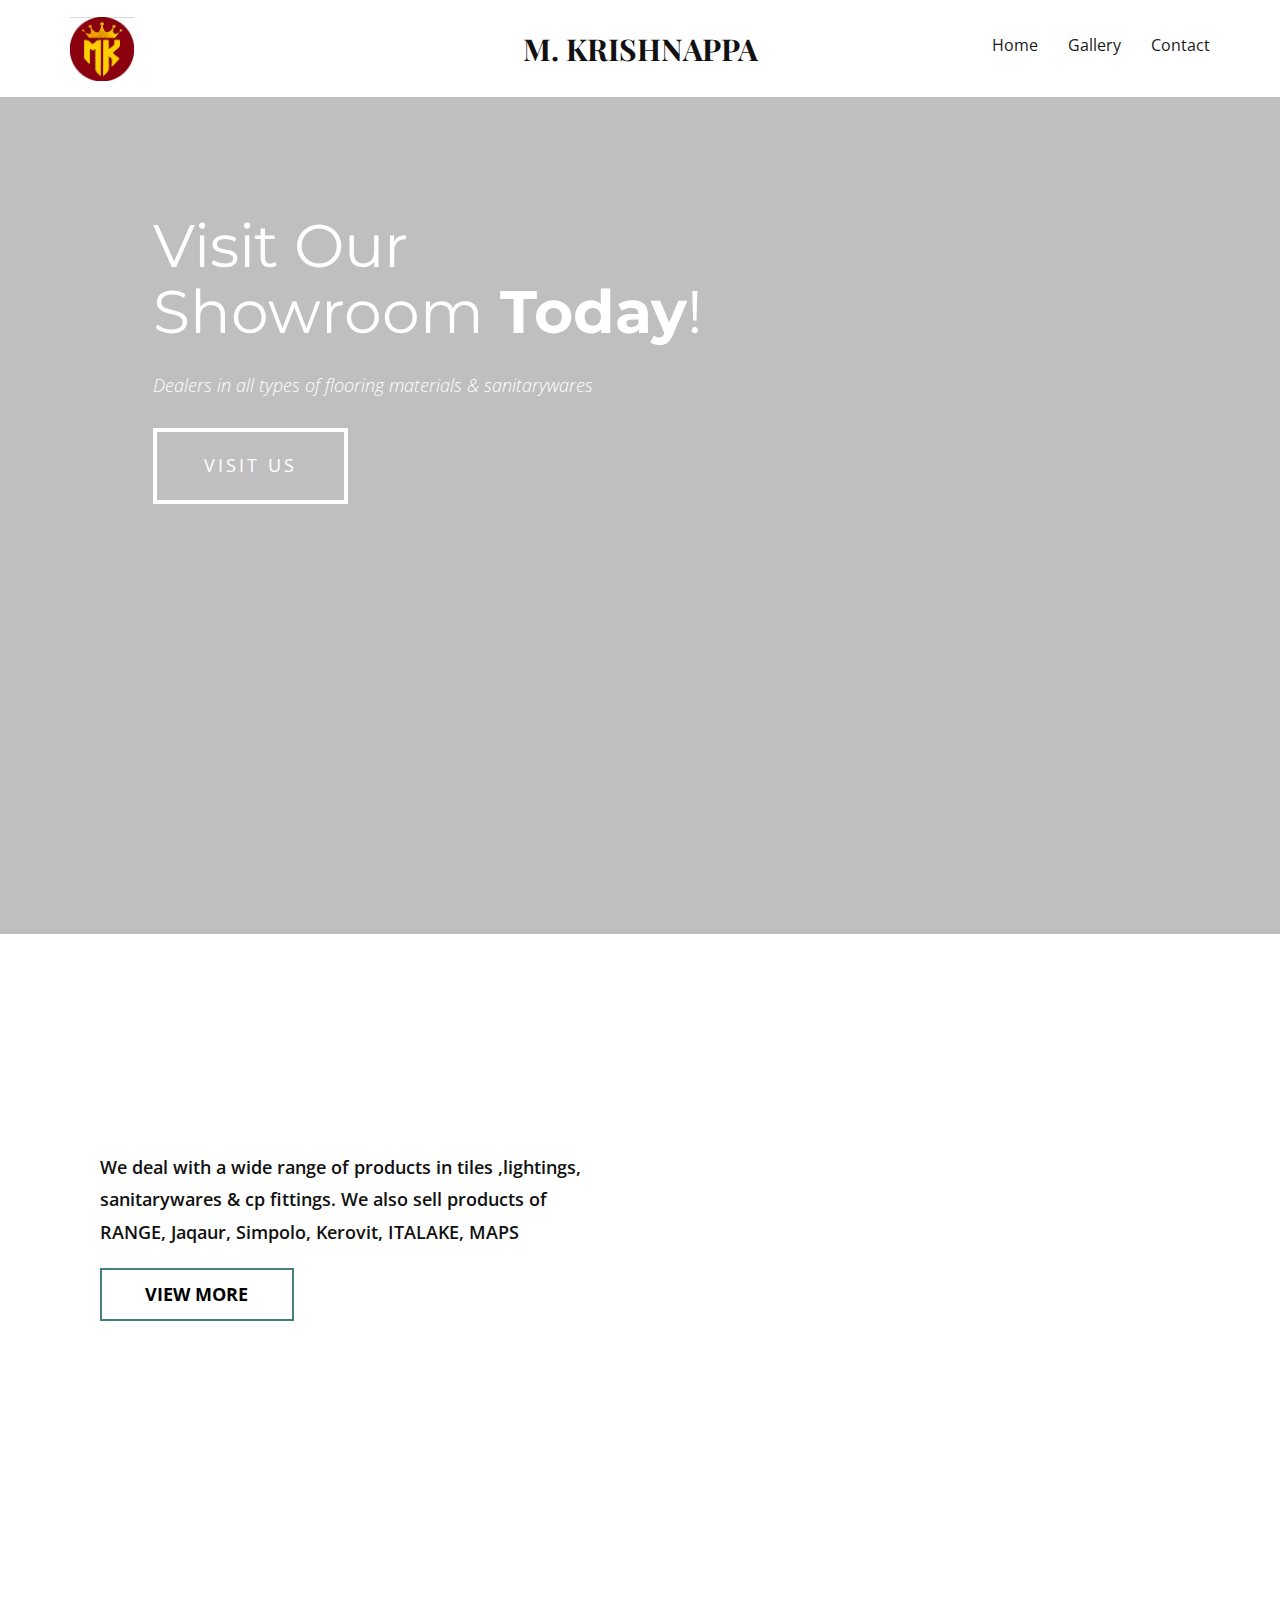
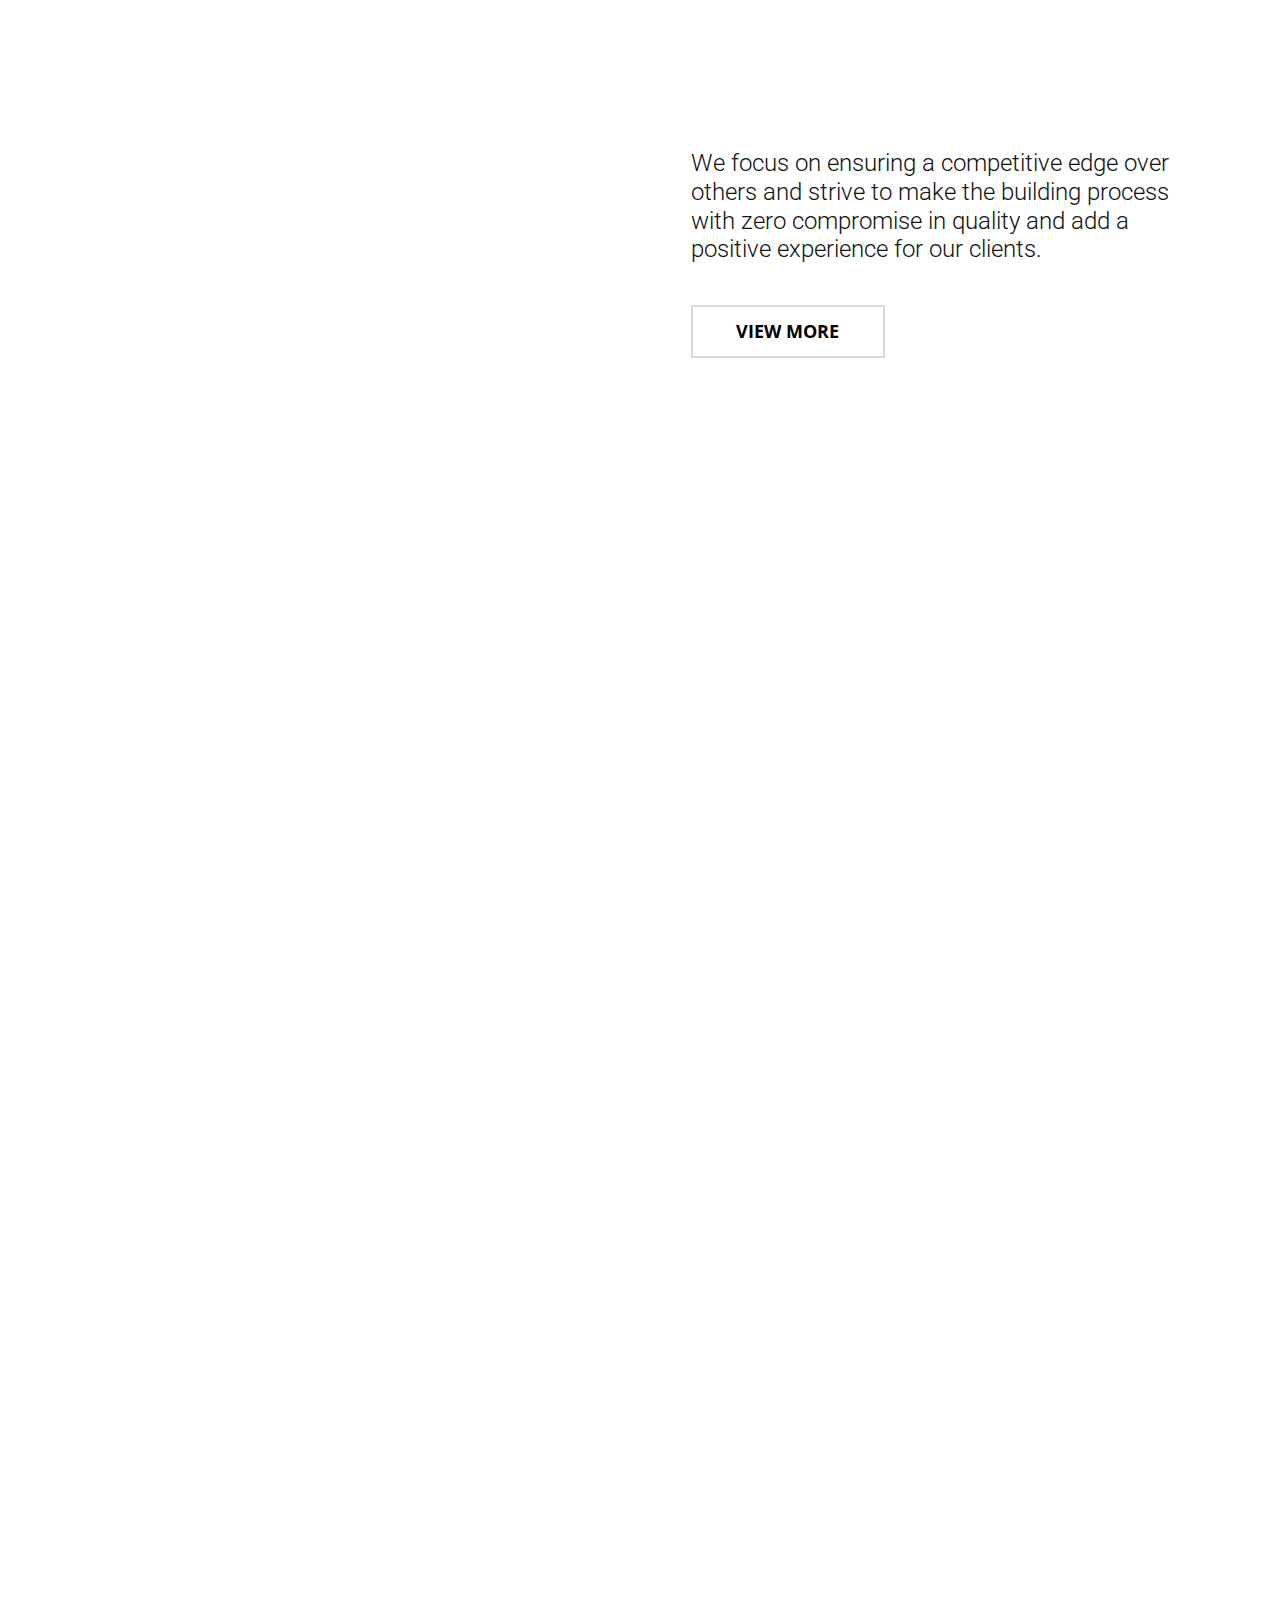
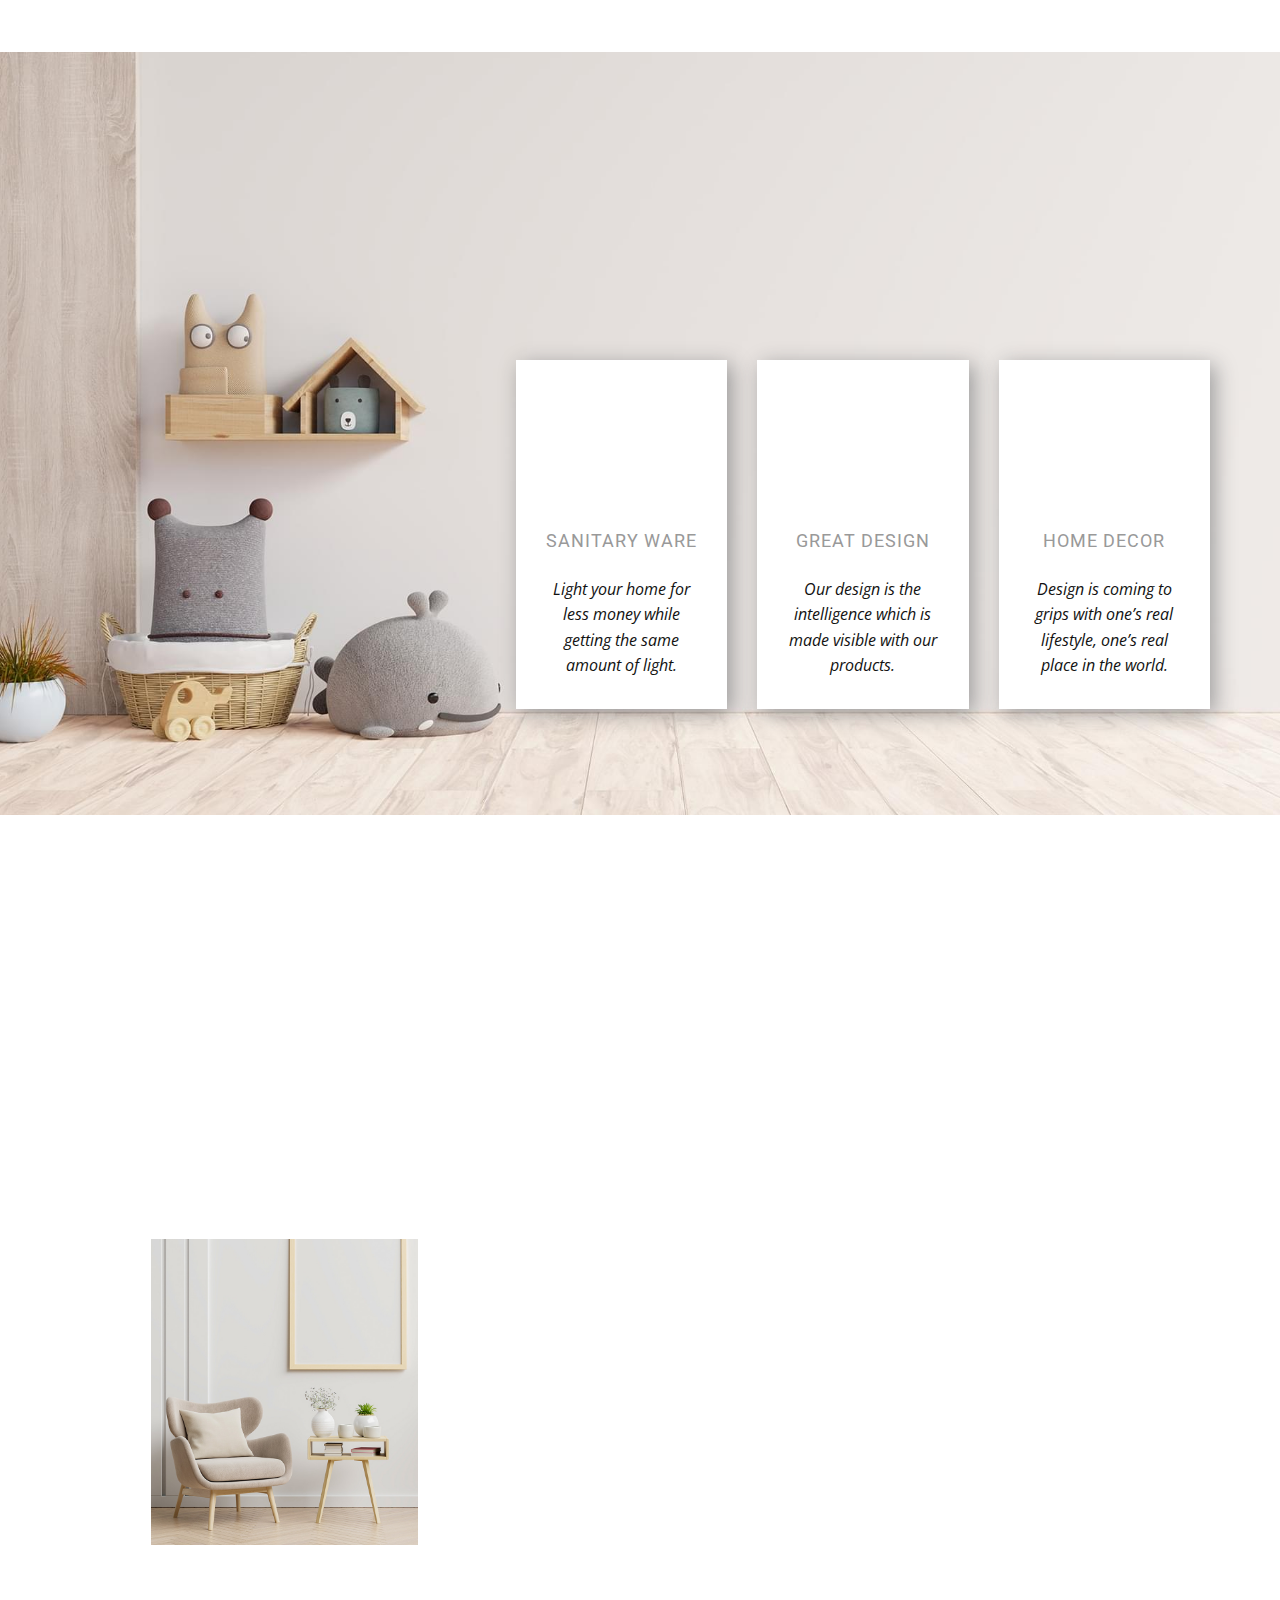
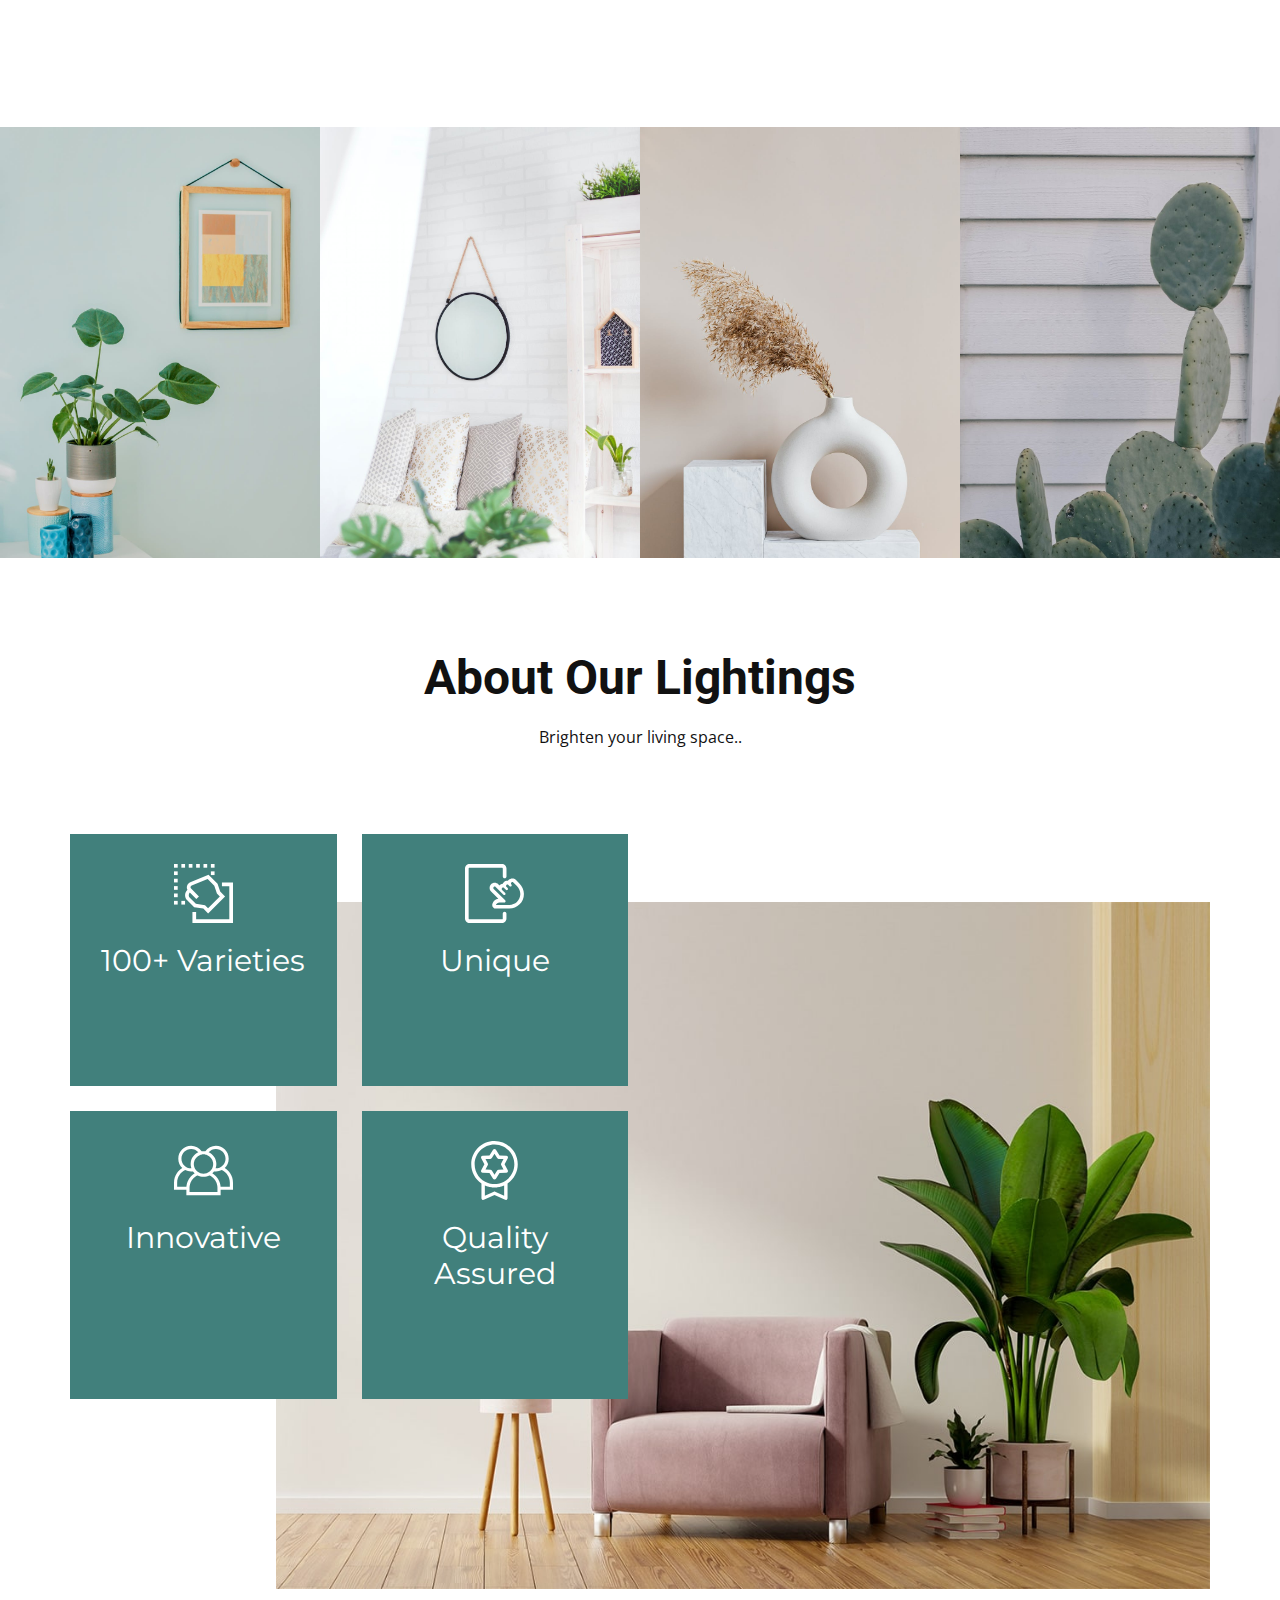
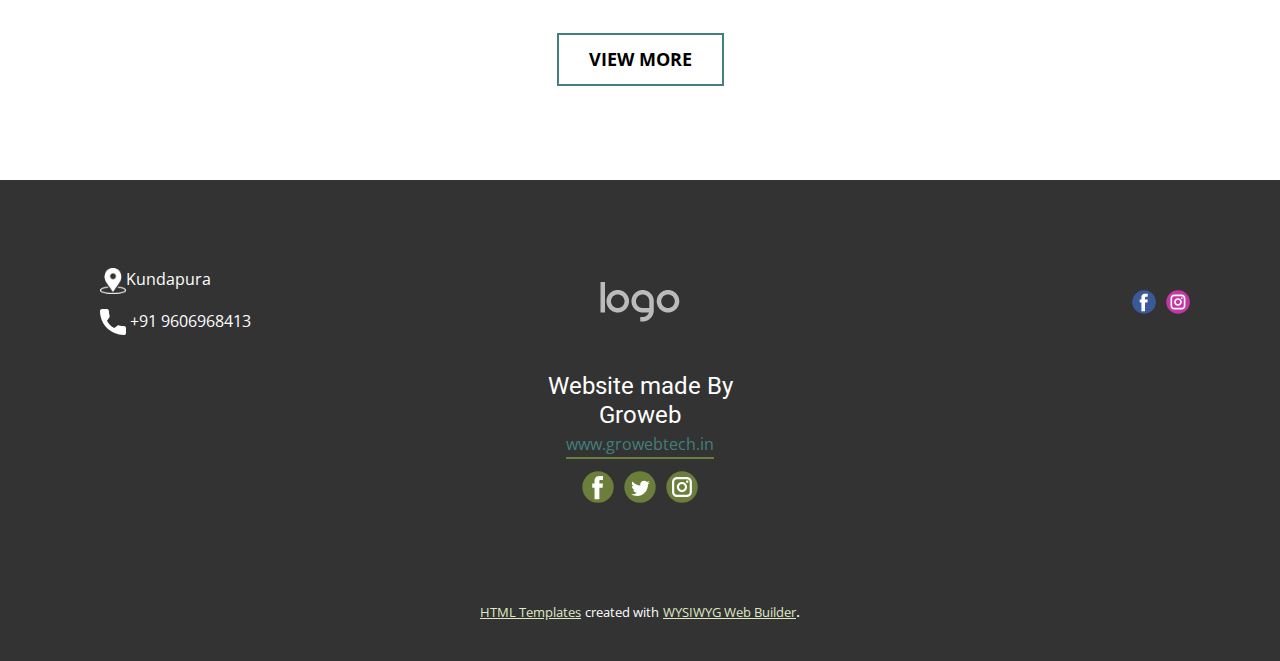
<file: new/index.html>
<!DOCTYPE html>
<html style="font-size: 16px;">
  <head>
    <meta name="viewport" content="width=device-width, initial-scale=1.0">
    <meta charset="utf-8">
    <meta name="keywords" content="​Visit Our Inspirational Showrooms Today!, ​About Our Building Company, Real-time Visualization, ​We design &amp;amp; deliver beautiful hotels, luxury homes and innovative workplace interiors, Interior Studio, About Design Studio, Contact Us">
    <meta name="description" content="">
    <meta name="page_type" content="np-template-header-footer-from-plugin">
    <title>Home 1</title>
    <link rel="stylesheet" href="nicepage.css" media="screen">
<link rel="stylesheet" href="Home-1.css" media="screen">
    <script class="u-script" type="text/javascript" src="jquery-1.9.1.min.js" defer=""></script>
    <script class="u-script" type="text/javascript" src="nicepage.js" defer=""></script>
    <meta name="generator" content="Nicepage 4.3.1, nicepage.com">
    <link id="u-theme-google-font" rel="stylesheet" href="https://fonts.googleapis.com/css?family=Roboto:100,100i,300,300i,400,400i,500,500i,700,700i,900,900i|Open+Sans:300,300i,400,400i,600,600i,700,700i,800,800i">
    <link id="u-page-google-font" rel="stylesheet" href="https://fonts.googleapis.com/css?family=Montserrat:100,100i,200,200i,300,300i,400,400i,500,500i,600,600i,700,700i,800,800i,900,900i|Playfair+Display:400,400i,500,500i,600,600i,700,700i,800,800i,900,900i">
    
    
    
    
    
    
    
    
    <script type="application/ld+json">{
		"@context": "http://schema.org",
		"@type": "Organization",
		"name": "",
		"logo": "images/WhatsAppImage2022-01-19at4.12.01PM.jpeg",
		"sameAs": [
				"https://facebook.com/name",
				"https://twitter.com/name",
				"https://instagram.com/name"
		]
}</script>
    <meta name="theme-color" content="#c0cddd">
    <meta name="twitter:site" content="@">
    <meta name="twitter:card" content="summary_large_image">
    <meta name="twitter:title" content="Home 1">
    <meta name="twitter:description" content="">
    <meta property="og:title" content="Home 1">
    <meta property="og:type" content="website">
  </head>
  <body data-home-page="https://website1268309.nicepage.io/Home-1.html?version=fc96561e-6b60-40c2-b957-5428c901da43" data-home-page-title="Home 1" class="u-body"><header class="u-clearfix u-header u-header" id="sec-6df1"><div class="u-clearfix u-sheet u-sheet-1">
        <a href="#" class="u-image u-logo u-image-1" data-image-width="1080" data-image-height="1082">
          <img src="images/WhatsAppImage2022-01-19at4.12.01PM.jpeg" class="u-logo-image u-logo-image-1">
        </a>
        <h3 class="u-custom-font u-font-playfair-display u-headline u-text u-text-default u-text-1">
          <a href="/">M. KRISHNAPPA<span style="font-weight: 700;"></span>
          </a>
        </h3>
        <nav class="u-menu u-menu-dropdown u-offcanvas u-menu-1" data-responsive-from="MD">
          <div class="menu-collapse" style="font-size: 1rem; letter-spacing: 0px;">
            <a class="u-button-style u-custom-active-border-color u-custom-active-color u-custom-border u-custom-border-color u-custom-borders u-custom-hover-border-color u-custom-hover-color u-custom-left-right-menu-spacing u-custom-padding-bottom u-custom-text-active-color u-custom-text-color u-custom-text-hover-color u-custom-top-bottom-menu-spacing u-nav-link u-text-active-palette-1-base u-text-hover-palette-2-base" href="#" style="padding: 4px 0px; font-size: calc(1em + 8px);">
              <svg class="u-svg-link" viewBox="0 0 24 24"><use xlink:href="#menu-hamburger"></use></svg>
              <svg class="u-svg-content" version="1.1" id="menu-hamburger" viewBox="0 0 16 16" x="0px" y="0px" xmlns:xlink="http://www.w3.org/1999/xlink" xmlns="http://www.w3.org/2000/svg"><g><rect y="1" width="16" height="2"></rect><rect y="7" width="16" height="2"></rect><rect y="13" width="16" height="2"></rect>
</g></svg>
            </a>
          </div>
          <div class="u-custom-menu u-nav-container">
            <ul class="u-nav u-spacing-30 u-unstyled u-nav-1"><li class="u-nav-item"><a class="u-border-2 u-border-active-palette-1-base u-border-hover-palette-1-light-1 u-border-no-left u-border-no-right u-border-no-top u-button-style u-nav-link u-text-active-palette-1-base u-text-grey-90 u-text-hover-grey-90" href="https://website1268309.nicepage.io/Home-1.html" style="padding: 6px 0px;">Home</a>
</li><li class="u-nav-item"><a class="u-border-2 u-border-active-palette-1-base u-border-hover-palette-1-light-1 u-border-no-left u-border-no-right u-border-no-top u-button-style u-nav-link u-text-active-palette-1-base u-text-grey-90 u-text-hover-grey-90" href="https://website1277581.nicepage.io/Gallery.html" style="padding: 6px 0px;">Gallery</a>
</li><li class="u-nav-item"><a class="u-border-2 u-border-active-palette-1-base u-border-hover-palette-1-light-1 u-border-no-left u-border-no-right u-border-no-top u-button-style u-nav-link u-text-active-palette-1-base u-text-grey-90 u-text-hover-grey-90" href="https://website1277581.nicepage.io/Contact.html" style="padding: 6px 0px;">Contact</a>
</li></ul>
          </div>
          <div class="u-custom-menu u-nav-container-collapse">
            <div class="u-black u-container-style u-inner-container-layout u-opacity u-opacity-95 u-sidenav">
              <div class="u-inner-container-layout u-sidenav-overflow">
                <div class="u-menu-close"></div>
                <ul class="u-align-center u-nav u-popupmenu-items u-unstyled u-nav-2"><li class="u-nav-item"><a class="u-button-style u-nav-link" href="https://website1268309.nicepage.io/Home-1.html" style="padding: 6px 0px;">Home</a>
</li><li class="u-nav-item"><a class="u-button-style u-nav-link" href="https://website1277581.nicepage.io/Gallery.html" style="padding: 6px 0px;">Gallery</a>
</li><li class="u-nav-item"><a class="u-button-style u-nav-link" href="https://website1277581.nicepage.io/Contact.html" style="padding: 6px 0px;">Contact</a>
</li></ul>
              </div>
            </div>
            <div class="u-black u-menu-overlay u-opacity u-opacity-70"></div>
          </div>
        </nav>
      </div></header> 
    <section class="u-clearfix u-image u-shading u-section-1" id="sec-9f8e" data-image-width="1920" data-image-height="1035">
      <div class="u-clearfix u-sheet u-valign-middle-lg u-sheet-1">
        <h1 class="u-custom-font u-font-montserrat u-text u-text-1" data-animation-name="fadeIn" data-animation-duration="1000" data-animation-direction="Down"> Visit Our Showroom&nbsp;<span style="font-weight: 700;">Today</span>!
        </h1>
        <p class="u-text u-text-2" spellcheck="false">Dealers in all types of flooring materials &amp; sanitarywares</p>
        <a href="https://maps.app.goo.gl/tbVy6oZXZNmKGJje7" class="u-active-white u-border-4 u-border-active-white u-border-hover-white u-border-white u-btn u-button-style u-hover-white u-text-active-palette-4-dark-2 u-text-hover-palette-4-dark-2 u-btn-1" target="_blank">VISIT US</a>
      </div>
    </section>
    <section class="u-clearfix u-white u-section-2" id="carousel_ff86">
      <div class="u-clearfix u-sheet u-valign-middle u-sheet-1">
        <div class="u-clearfix u-expanded-width u-gutter-42 u-layout-wrap u-layout-wrap-1">
          <div class="u-layout">
            <div class="u-layout-row">
              <div class="u-size-30 u-size-60-md">
                <div class="u-layout-col">
                  <div class="u-align-left u-container-style u-layout-cell u-size-40 u-layout-cell-1">
                    <div class="u-container-layout u-container-layout-1">
                      <h2 class="u-text u-text-1" data-animation-name="fadeIn" data-animation-duration="1000" data-animation-direction="Down"> About Our Company</h2>
                      <p class="u-text u-text-2" spellcheck="false">We deal with a wide range of products in tiles ,lightings, sanitarywares &amp; cp fittings. We also sell products of RANGE, Jaqaur, Simpolo, Kerovit, ITALAKE, MAPS</p>
                      <a href="./gallery.html" class="u-active-palette-4-dark-2 u-border-2 u-border-active-palette-4-dark-2 u-border-hover-palette-4-dark-2 u-border-palette-4-dark-2 u-btn u-button-style u-color-scheme-summer-time u-color-style-multicolor-1 u-hover-palette-4-dark-2 u-none u-text-active-white u-text-black u-text-hover-white u-btn-1">VIEW MORE</a>
                    </div>
                  </div>
                  <div class="u-container-style u-layout-cell u-shape-rectangle u-size-20 u-layout-cell-2">
                    <div class="u-container-layout u-container-layout-2">
                      <div class="u-grey-15 u-shape u-shape-rectangle u-shape-1" data-animation-name="fadeIn" data-animation-duration="1000" data-animation-direction="Left" data-animation-delay="250"></div>
                      <div class="u-opacity u-opacity-50 u-palette-4-dark-2 u-shape u-shape-rectangle u-shape-2" data-animation-name="fadeIn" data-animation-duration="1000" data-animation-direction="Right" data-animation-delay="250"></div>
                      <img src="images/gh.jpg" alt="" class="u-image u-image-default u-image-1" data-image-width="700" data-image-height="762" data-animation-name="fadeIn" data-animation-duration="1000" data-animation-direction="Up" data-animation-delay="500">
                    </div>
                  </div>
                </div>
              </div>
              <div class="u-size-30 u-size-60-md">
                <div class="u-layout-col">
                  <div class="u-container-style u-layout-cell u-size-20 u-layout-cell-3">
                    <div class="u-container-layout u-valign-middle-sm u-valign-middle-xs u-container-layout-3">
                      <div class="u-opacity u-opacity-50 u-palette-4-dark-2 u-shape u-shape-rectangle u-shape-3" data-animation-name="fadeIn" data-animation-duration="1000" data-animation-direction="Up" data-animation-delay="250"></div>
                      <div class="u-grey-15 u-shape u-shape-rectangle u-shape-4" data-animation-name="fadeIn" data-animation-duration="1000" data-animation-direction="Right" data-animation-delay="250"></div>
                      <img class="u-expanded-width-lg u-image u-image-2" src="images/fdf.jpg" data-image-width="700" data-image-height="762" data-animation-name="fadeIn" data-animation-duration="1000" data-animation-direction="Down" data-animation-delay="250">
                    </div>
                  </div>
                  <div class="u-align-left u-container-style u-layout-cell u-size-40 u-layout-cell-4">
                    <div class="u-container-layout u-container-layout-4">
                      <h3 class="u-text u-text-3" spellcheck="false"> We focus on ensuring a competitive edge over others and strive to make the building process with zero compromise in quality and add a positive experience for our clients.</h3>
                      <a href="./gallery.html" class="u-active-grey-15 u-border-2 u-border-active-grey-15 u-border-grey-15 u-border-hover-grey-15 u-btn u-button-style u-color-scheme-summer-time u-color-style-multicolor-1 u-hover-grey-15 u-none u-text-active-black u-text-black u-text-hover-black u-btn-2">VIEW MORE</a>
                    </div>
                  </div>
                </div>
              </div>
            </div>
          </div>
        </div>
      </div>
    </section>
    <section class="u-align-center-lg u-align-center-md u-align-center-sm u-align-center-xs u-clearfix u-section-3" id="carousel_f290">
      <div class="u-clearfix u-sheet u-valign-middle u-sheet-1">
        <div class="u-opacity u-opacity-50 u-palette-4-dark-2 u-shape u-shape-rectangle u-shape-1" data-animation-name="fadeIn" data-animation-duration="1000" data-animation-delay="500" data-animation-direction="Right"></div>
        <img class="u-image u-image-1" src="images/-min.jpg" data-image-width="1080" data-image-height="1080" data-animation-name="fadeIn" data-animation-duration="1000" data-animation-delay="500" data-animation-direction="Left">
        <div class="u-shape u-shape-svg u-text-grey-15 u-shape-2" data-animation-name="rollIn" data-animation-duration="1000" data-animation-direction="" data-animation-delay="750">
          <svg class="u-svg-link" preserveAspectRatio="none" viewBox="0 0 160 160" style=""><use xlink:href="#svg-db78"></use></svg>
          <svg class="u-svg-content" viewBox="0 0 160 160" x="0px" y="0px" id="svg-db78"><path d="M114.3,152.3l38-38C144.4,130.9,130.9,144.4,114.3,152.3z M117.1,9.1l-108,108c0.8,1.6,1.7,3.2,2.7,4.8l110-110
	C120.3,10.9,118.7,10,117.1,9.1z M97.5,2L2,97.5c0.4,2,1,4,1.5,5.9l99.9-99.9C101.5,2.9,99.5,2.4,97.5,2z M80,160c2,0,4-0.1,5.9-0.2
	l73.9-73.9c0.1-2,0.2-3.9,0.2-5.9c0-0.6,0-1.2,0-1.9L78.1,160C78.8,160,79.4,160,80,160z M34.9,146.1c1.5,1,3,2,4.6,2.9L149,39.5
	c-0.9-1.6-1.9-3.1-2.9-4.6L34.9,146.1z M132.7,19.8L19.8,132.7c1.2,1.3,2.3,2.6,3.6,3.9L136.6,23.4C135.3,22.2,134,21,132.7,19.8z
	 M59.6,157.4l97.8-97.8c-0.5-1.9-1.1-3.8-1.7-5.7L53.9,155.6C55.8,156.3,57.7,156.9,59.6,157.4z M7.6,45.9L45.9,7.6
	C29.1,15.5,15.5,29.1,7.6,45.9z M80,0c-2.6,0-5.1,0.1-7.6,0.4l-72,72C0.1,74.9,0,77.4,0,80c0,0.1,0,0.2,0,0.2L80.2,0
	C80.2,0,80.1,0,80,0z"></path></svg>
        </div>
        <div class="u-grey-10 u-preserve-proportions u-shape u-shape-circle u-shape-3" data-animation-name="rollIn" data-animation-duration="1000" data-animation-direction="" data-animation-delay="250"></div>
        <div class="u-align-left u-container-style u-group u-white u-group-1" data-animation-name="fadeIn" data-animation-duration="1000" data-animation-direction="Down">
          <div class="u-container-layout u-container-layout-1">
            <h2 class="u-text u-text-1" spellcheck="false">Real-time Designs</h2>
            <p class="u-text u-text-2" spellcheck="false">We are based on many real-time designs and those designs which are in go with the present trend</p>
            <a href="./gallery.html" class="u-active-grey-15 u-border-2 u-border-active-grey-15 u-border-grey-15 u-border-hover-grey-15 u-btn u-button-style u-color-scheme-summer-time u-color-style-multicolor-1 u-hover-grey-15 u-none u-text-active-black u-text-black u-text-hover-black u-btn-1">VIEW MORE</a>
          </div>
        </div>
      </div>
    </section>
    <section class="u-align-right u-clearfix u-image u-section-4" id="carousel_0dd8" data-image-width="1920" data-image-height="1080">
      <div class="u-clearfix u-sheet u-valign-middle-md u-valign-middle-sm u-valign-middle-xs u-sheet-1">
        <div class="u-list u-list-1">
          <div class="u-repeater u-repeater-1">
            <div class="u-container-style u-hover-feature u-list-item u-repeater-item u-video-cover u-white u-list-item-1">
              <div class="u-container-layout u-similar-container u-valign-bottom u-container-layout-1"><span class="u-grey-10 u-icon u-icon-circle u-spacing-25 u-text-grey-50 u-icon-1" data-animation-name="rollIn" data-animation-duration="1000" data-animation-direction=""><svg class="u-svg-link" preserveAspectRatio="xMidYMin slice" viewBox="0 0 512 512" style=""><use xlink:href="#svg-078c"></use></svg><svg class="u-svg-content" viewBox="0 0 512 512" id="svg-078c"><g><path d="m437 21c-36.219 0-66.522 25.808-73.491 60h-348.509c-8.284 0-15 6.716-15 15v380c0 8.284 6.716 15 15 15h422c41.355 0 75-33.645 75-75v-320c0-41.355-33.645-75-75-75zm-45 75c0-24.813 20.187-45 45-45s45 20.187 45 45v260.036c-12.543-9.436-28.131-15.036-45-15.036s-32.457 5.6-45 15.036zm45 365h-407v-350h332v305c0 8.284 6.716 15 15 15s15-6.716 15-15c0-24.813 20.187-45 45-45s45 20.187 45 45-20.187 45-45 45z"></path><path d="m316 141h-240c-8.284 0-15 6.716-15 15v260c0 8.284 6.716 15 15 15h240c8.284 0 15-6.716 15-15v-260c0-8.284-6.716-15-15-15zm-65 260v-25c0-8.284-6.716-15-15-15s-15 6.716-15 15v25h-130v-110h50v35c0 8.284 6.716 15 15 15h30c8.284 0 15-6.716 15-15s-6.716-15-15-15h-15v-85c0-8.284-6.716-15-15-15s-15 6.716-15 15v35h-50v-90h210v90h-30v-45c0-8.284-6.716-15-15-15h-30c-8.284 0-15 6.716-15 15s6.716 15 15 15h15v30h-25c-8.284 0-15 6.716-15 15s6.716 15 15 15h85v110z"></path>
</g></svg></span>
                <h6 class="u-align-center u-text u-text-default u-text-grey-40 u-text-1">SANITARY WARE</h6>
                <p class="u-align-center u-text u-text-2"> Light your&nbsp;home&nbsp;for less money while getting the same amount of light.</p>
              </div>
            </div>
            <div class="u-align-center u-container-style u-hover-feature u-list-item u-repeater-item u-video-cover u-white u-list-item-2">
              <div class="u-container-layout u-similar-container u-valign-bottom u-container-layout-2"><span class="u-grey-10 u-icon u-icon-circle u-spacing-25 u-text-grey-50 u-icon-2" data-animation-name="rollIn" data-animation-duration="1000" data-animation-direction=""><svg class="u-svg-link" preserveAspectRatio="xMidYMin slice" viewBox="0 0 512 512" style=""><use xlink:href="#svg-c30b"></use></svg><svg class="u-svg-content" viewBox="0 0 512 512" id="svg-c30b"><g><g><g><g><g><path d="m326 180.154c-6.286 0-11.98-4.052-14.115-9.946-2.133-5.888-.23-12.679 4.605-16.644 4.865-3.989 11.816-4.459 17.216-1.27 5.379 3.176 8.23 9.683 7.004 15.791-1.391 6.926-7.64 12.069-14.71 12.069z"></path>
</g>
</g><g><g><path d="m186 180.154c-6.287 0-11.98-4.051-14.115-9.946-2.13-5.88-.232-12.689 4.605-16.644 4.86-3.973 11.827-4.479 17.218-1.27 5.37 3.197 8.232 9.667 7.003 15.791-1.392 6.928-7.639 12.069-14.711 12.069z"></path>
</g>
</g>
</g><g><g><path d="m445 251.734c-6.285 0-11.979-4.049-14.115-9.942-2.132-5.881-.235-12.692 4.605-16.648 4.872-3.982 11.81-4.462 17.216-1.27 5.377 3.175 8.239 9.692 7.004 15.801-1.399 6.921-7.641 12.059-14.71 12.059z"></path>
</g><g><path d="m67 251.734c-6.537 0-12.44-4.395-14.35-10.64-1.909-6.238.598-13.209 6.02-16.83 4.938-3.297 11.505-3.314 16.484-.109 5.32 3.426 7.941 10.096 6.391 16.229-1.666 6.593-7.742 11.35-14.545 11.35z"></path>
</g>
</g>
</g><g><path d="m511.975 233.915c-.956-35.152-29.224-63.733-64.354-65.067-3.814-.145-7.581.043-11.281.517v-23.471c0-60.51-49.228-109.737-109.737-109.737h-142.041c-60.509 0-109.737 49.228-109.737 109.737v23.357c-3.431-.396-6.92-.537-10.445-.403-35.13 1.334-63.398 29.915-64.354 65.068-.618 22.72 10.17 44.009 28.858 56.948 6.335 4.387 10.116 11.358 10.116 18.65v151.33c0 8.284 6.716 15 15 15h59.824c8.284 0 15-6.716 15-15v-46.399h254.352v46.399c0 8.284 6.716 15 15 15h59.823c8.284 0 15-6.716 15-15l.001-151.33c0-7.292 3.782-14.264 10.116-18.65 18.689-12.94 29.477-34.23 28.859-56.949zm-68.976 150.53h-373.999v-29.657h373.999zm-308.914-59.657v-28.646c0-12.006 9.767-21.772 21.772-21.772h200.288c12.005 0 21.771 9.767 21.771 21.772v28.646zm-29.261-178.895c0-43.968 35.77-79.737 79.737-79.737h142.041c43.967 0 79.737 35.77 79.737 79.737v35.19c-2.716 1.932-5.31 4.078-7.76 6.437-12.772 12.296-20.008 28.68-20.5 46.317-.108.729-.165 1.473-.165 2.23v13.119c-6.623-3.083-13.997-4.817-21.771-4.817h-200.287c-7.775 0-15.148 1.734-21.772 4.817v-13.119c0-.758-.056-1.502-.165-2.23-.493-17.638-7.728-34.021-20.5-46.317-2.697-2.597-5.577-4.926-8.595-7.005zm-74.81 88.838c.527-19.398 16.122-35.169 35.503-35.905 10.169-.388 19.791 3.273 27.095 10.306 7.266 6.995 11.286 16.384 11.334 26.457-.003.135-.006.27-.007.406-.003.725.145 88.793.145 88.793h-35.084v-15.273c0-17.134-8.613-33.326-23.039-43.314-10.326-7.153-16.288-18.916-15.947-31.47zm68.81 211.113h-29.824v-31.399h29.824zm314.352 0v-31.399h29.823v31.399zm52.862-179.644c-14.425 9.989-23.038 26.181-23.038 43.314v15.273h-35.085s.152-88.115.145-88.867c-.001-.112-.003-.225-.007-.339.05-10.07 4.07-19.457 11.334-26.449 7.304-7.033 16.916-10.696 27.096-10.307 19.381.736 34.976 16.508 35.504 35.904.34 12.556-5.622 24.319-15.949 31.471z"></path>
</g>
</g></svg></span>
                <h6 class="u-align-center u-text u-text-default u-text-grey-40 u-text-3"> Great design</h6>
                <p class="u-align-center u-text u-text-4">Our design is the intelligence which is made visible with our products.</p>
              </div>
            </div>
            <div class="u-align-center u-container-style u-hover-feature u-list-item u-repeater-item u-video-cover u-white u-list-item-3">
              <div class="u-container-layout u-similar-container u-valign-bottom u-container-layout-3"><span class="u-grey-10 u-icon u-icon-circle u-spacing-25 u-text-grey-50 u-icon-3" data-animation-name="rollIn" data-animation-duration="1000" data-animation-direction=""><svg class="u-svg-link" preserveAspectRatio="xMidYMin slice" viewBox="0 0 512 512" style=""><use xlink:href="#svg-46d3"></use></svg><svg class="u-svg-content" viewBox="0 0 512 512" id="svg-46d3"><g><path d="m497 0h-482c-8.284 0-15 6.716-15 15s6.716 15 15 15h6v467c0 8.284 6.716 15 15 15h120c8.284 0 15-6.716 15-15v-43.897c0-1.035-.02-2.069-.034-3.103h170.068c-.014 1.034-.034 2.067-.034 3.103v43.897c0 8.284 6.716 15 15 15h120c8.284 0 15-6.716 15-15v-467h6c8.284 0 15-6.716 15-15s-6.716-15-15-15zm-372.423 314.319c43.483-65.888 66.423-142.18 66.423-221.384v-2.935h50v270h-89.654c-7.111-16.134-16.078-31.476-26.769-45.681zm146.423-224.319h50v2.935c0 79.205 22.94 155.497 66.423 221.384-10.691 14.205-19.658 29.547-26.769 45.681h-89.654zm50-30h-130v-30h130zm-160-30v62.935c0 74.177-21.723 145.595-62.907 207.065h-47.093v-270zm-20 452h-90v-152h47.818c27.25 35.109 42.182 78.551 42.182 123.103zm27.589-62c-1.477-10.148-3.624-20.171-6.422-30h187.667c-2.798 9.829-4.945 19.852-6.422 30zm292.411 62h-90v-28.897c0-44.552 14.932-87.993 42.182-123.103h47.818zm0-182h-47.093c-41.184-61.471-62.907-132.889-62.907-207.065v-62.935h110z"></path>
</g></svg></span>
                <h6 class="u-align-center u-text u-text-default u-text-grey-40 u-text-5"> Home Decor</h6>
                <p class="u-align-center u-text u-text-6"> Design is coming to grips with one’s real lifestyle, one’s real place in the world.</p>
              </div>
            </div>
          </div>
        </div>
      </div>
      
      
      
    </section>
    <section class="u-align-center-lg u-align-center-md u-align-center-sm u-align-center-xs u-clearfix u-section-5" id="carousel_b8e1">
      <div class="u-clearfix u-sheet u-sheet-1">
        <div class="u-shape u-shape-svg u-text-grey-15 u-shape-1" data-animation-name="rollIn" data-animation-duration="1000" data-animation-direction="" data-animation-delay="250">
          <svg class="u-svg-link" preserveAspectRatio="none" viewBox="0 0 160 160" style=""><use xlink:href="#svg-db78"></use></svg>
          <svg class="u-svg-content" viewBox="0 0 160 160" x="0px" y="0px" id="svg-db78"><path d="M114.3,152.3l38-38C144.4,130.9,130.9,144.4,114.3,152.3z M117.1,9.1l-108,108c0.8,1.6,1.7,3.2,2.7,4.8l110-110
	C120.3,10.9,118.7,10,117.1,9.1z M97.5,2L2,97.5c0.4,2,1,4,1.5,5.9l99.9-99.9C101.5,2.9,99.5,2.4,97.5,2z M80,160c2,0,4-0.1,5.9-0.2
	l73.9-73.9c0.1-2,0.2-3.9,0.2-5.9c0-0.6,0-1.2,0-1.9L78.1,160C78.8,160,79.4,160,80,160z M34.9,146.1c1.5,1,3,2,4.6,2.9L149,39.5
	c-0.9-1.6-1.9-3.1-2.9-4.6L34.9,146.1z M132.7,19.8L19.8,132.7c1.2,1.3,2.3,2.6,3.6,3.9L136.6,23.4C135.3,22.2,134,21,132.7,19.8z
	 M59.6,157.4l97.8-97.8c-0.5-1.9-1.1-3.8-1.7-5.7L53.9,155.6C55.8,156.3,57.7,156.9,59.6,157.4z M7.6,45.9L45.9,7.6
	C29.1,15.5,15.5,29.1,7.6,45.9z M80,0c-2.6,0-5.1,0.1-7.6,0.4l-72,72C0.1,74.9,0,77.4,0,80c0,0.1,0,0.2,0,0.2L80.2,0
	C80.2,0,80.1,0,80,0z"></path></svg>
        </div>
        <div class="u-opacity u-opacity-50 u-palette-4-dark-2 u-shape u-shape-circle u-shape-2" data-animation-name="rotateIn" data-animation-duration="1000" data-animation-delay="250" data-animation-direction=""></div>
        <div class="u-align-left u-container-style u-grey-5 u-group u-group-1" data-animation-name="fadeIn" data-animation-duration="1000" data-animation-direction="Up" data-animation-delay="500">
          <div class="u-container-layout u-container-layout-1">
            <h2 class="u-text u-text-1">Interior Studio</h2>
            <p class="u-text u-text-2" spellcheck="false"> At home decor, we raise benchmarks for ourselves. Be it product or design, innovation, sales or service, we make it a point to compete with ourselves, bettering our own standards to provide the best to the customer</p>
            <a href="./gallery.html" class="u-active-palette-4-dark-2 u-border-2 u-border-active-palette-4-dark-2 u-border-hover-palette-4-dark-2 u-border-palette-4-dark-2 u-btn u-button-style u-color-scheme-summer-time u-color-style-multicolor-1 u-hover-palette-4-dark-2 u-none u-text-active-white u-text-black u-text-hover-white u-btn-1">VIEW MORE</a>
          </div>
        </div>
        <img class="u-expanded-width-xs u-image u-image-1" src="images/sdc.jpg" data-animation-name="fadeIn" data-animation-duration="1000" data-animation-direction="Down" data-animation-delay="500">
        <img class="u-border-11 u-border-white u-image u-image-2" src="images/FVG.jpg">
      </div>
    </section>
    <section class="u-clearfix u-section-6" id="carousel_388a">
      <div class="u-expanded-width u-gallery u-layout-grid u-lightbox u-show-text-on-hover u-gallery-1">
        <div class="u-gallery-inner u-gallery-inner-1">
          <div class="u-effect-fade u-gallery-item">
            <div class="u-back-slide u-back-slide-1">
              <img class="u-back-image u-expanded u-back-image-1" src="images/1.jpeg">
            </div>
            <div class="u-over-slide u-shading u-over-slide-1">
              <h3 class="u-gallery-heading"></h3>
              <p class="u-gallery-text"></p>
            </div>
          </div>
          <div class="u-effect-fade u-gallery-item">
            <div class="u-back-slide u-back-slide-2">
              <img class="u-back-image u-expanded u-back-image-2" src="images/pexels-photo-905198.jpeg">
            </div>
            <div class="u-over-slide u-shading u-over-slide-2">
              <h3 class="u-gallery-heading"></h3>
              <p class="u-gallery-text"></p>
            </div>
          </div>
          <div class="u-effect-fade u-gallery-item">
            <div class="u-back-slide u-back-slide-3">
              <img class="u-back-image u-expanded u-back-image-3" src="images/pexels-photo-4207892.jpeg">
            </div>
            <div class="u-over-slide u-shading u-over-slide-3">
              <h3 class="u-gallery-heading"></h3>
              <p class="u-gallery-text"></p>
            </div>
          </div>
          <div class="u-effect-fade u-gallery-item">
            <div class="u-back-slide u-back-slide-4">
              <img class="u-back-image u-expanded u-back-image-4" src="images/pexels-photo-4142982.jpeg">
            </div>
            <div class="u-over-slide u-shading u-over-slide-4">
              <h3 class="u-gallery-heading"></h3>
              <p class="u-gallery-text"></p>
            </div>
          </div>
        </div>
      </div>
    </section>
    <section class="u-align-center u-clearfix u-section-7" src="" id="carousel_d25d">
      <div class="u-clearfix u-sheet u-valign-middle u-sheet-1">
        <h2 class="u-text u-text-default u-text-1" spellcheck="false">About Our Lightings</h2>
        <p class="u-text u-text-2">Brighten your living space..</p>
        <img class="u-image u-image-1" src="images/dsddd-min.jpg" data-image-width="1700" data-image-height="807">
        <div class="u-expanded-width-xs u-list u-list-1">
          <div class="u-repeater u-repeater-1">
            <div class="u-align-center u-container-style u-list-item u-palette-4-dark-2 u-repeater-item u-shape-rectangle u-video-cover">
              <div class="u-container-layout u-similar-container u-container-layout-1"><span class="u-icon u-icon-circle u-text-white u-icon-1">
            <svg class="u-svg-link" preserveAspectRatio="xMidYMin slice" viewBox="0 0 128 128" style=""><use xlink:href="#svg-5e7a"></use></svg>
            <svg class="u-svg-content" viewBox="0 0 128 128" id="svg-5e7a"><polygon points="104 40 104 48 120 48 120 120 48 120 48 104 40 104 40 128 128 128 128 40"></polygon><rect x="80" width="8" height="8"></rect><rect x="16" width="8" height="8"></rect><rect x="32" width="8" height="8"></rect><rect x="16" y="80" width="8" height="8"></rect><rect x="48" width="8" height="8"></rect><rect x="64" width="8" height="8"></rect><rect width="8" height="8"></rect><rect y="48" width="8" height="8"></rect><rect y="64" width="8" height="8"></rect><rect y="32" width="8" height="8"></rect><rect y="16" width="8" height="8"></rect><rect x="80" y="16" width="8" height="8"></rect><rect y="80" width="8" height="8"></rect><path d="m63.6 96.8 10.4 10.4 36.8-36.8-10.6-10.6-5.7-17-19.6-19.5-39.5 16.2c-6.1 2.5-9.1 9.5-6.5 15.7l0.3 0.6-0.5 0.5c-6.2 6.2-6.2 16.4 0 22.6l15.1 15.1 19.8 2.8zm-31.6-29.2c0-2.1 0.8-4.2 2.3-5.7l14.1 14.1 5.7-5.7-17-17c-1.6-1.6-1.6-4.1 0-5.7 0.4-0.4 0.8-0.7 1.3-0.9l34.6-14 14.4 14.4 5.7 17 6.3 6.3-25.5 25.5-6.6-6.6-19.8-2.8-13.2-13.3c-1.5-1.5-2.3-3.5-2.3-5.6z"></path></svg>
          </span>
                <h4 class="u-custom-font u-font-montserrat u-text u-text-body-alt-color u-text-3">100+ Varieties</h4>
              </div>
            </div>
            <div class="u-align-center u-container-style u-list-item u-palette-4-dark-2 u-repeater-item u-shape-rectangle u-video-cover u-list-item-2">
              <div class="u-container-layout u-similar-container u-container-layout-2"><span class="u-icon u-icon-circle u-text-white u-icon-2">
            <svg class="u-svg-link" preserveAspectRatio="xMidYMin slice" viewBox="0 0 128 128" style=""><use xlink:href="#svg-e6b7"></use></svg>
            <svg xmlns="http://www.w3.org/2000/svg" xmlns:xlink="http://www.w3.org/1999/xlink" version="1.1" xml:space="preserve" class="u-svg-content" viewBox="0 0 128 128" id="svg-e6b7"><path d="m102.7 39.2c0.8 0 1.5 0.3 2.1 0.9l7.8 7.8c4.8 4.8 7.7 11.5 7.4 18.3-0.6 12.6-11 22.6-23.7 22.6h-29c-0.1 0-0.1-0.1-0.1-0.2 1.1-3 4.1-5.2 7.5-5.2h10.5c0.9 0 1.8-0.4 2.3-1.1 0.8-1.1 0.7-2.6-0.3-3.5l-24.9-24.8c-0.6-0.6-0.9-1.3-0.9-2.1s0.3-1.5 0.9-2.1 1.3-0.8 2.1-0.8 1.5 0.3 2.1 0.8l16.9 16.9c0.5 0.5 1.2 0.8 1.9 0.8s1.4-0.3 1.9-0.8 0.8-1.2 0.8-1.9-0.3-1.4-0.8-1.9l-6.7-6.7c-0.6-0.6-0.9-1.3-0.9-2.1s0.3-1.5 0.9-2.1 1.3-0.8 2.1-0.8 1.5 0.3 2.1 0.8l4 4c0.5 0.5 1.2 0.8 1.9 0.8s1.4-0.3 1.9-0.8 0.8-1.2 0.8-1.9-0.3-1.4-0.8-1.9l-2.7-2.7c-0.5-0.5-0.8-1.2-0.8-2s0.3-1.5 0.9-2.1 1.3-0.9 2.1-0.9 1.5 0.3 2.1 0.9l2.7 2.7c0.5 0.5 1.2 0.8 1.9 0.8s1.4-0.3 1.9-0.8 0.8-1.2 0.8-1.9-0.2-1.3-0.7-1.8c-0.8-0.9-1.2-2.1-0.8-3.3 0.5-1.3 1.6-1.9 2.8-1.9m0-8c-2.9 0-5.7 1.1-7.8 3.2-0.7 0.7-1.2 1.4-1.7 2.1 0 0-0.1 0.1-0.1 0-0.4 0-0.8-0.1-1.1-0.1-2.9 0-5.7 1.1-7.8 3.2-1 1-1.8 2.2-2.3 3.4 0 0 0 0.1-0.1 0.1-2.6 0.2-5.1 1.3-6.9 3.2l-0.2 0.2-2.5-2.5c-2-2-4.9-3.2-7.8-3.2s-5.7 1.1-7.8 3.2-3.2 4.9-3.2 7.8c0 3 1.2 5.7 3.2 7.8l15.8 15.8c0.1 0.1 0 0.2-0.1 0.2-5.8 0.8-10.8 4.8-12.8 10.5-1.9 5.2 2 10.7 7.5 10.7h29.1c8.5 0 16.4-3.3 22.4-9.3 6.1-6.1 9.4-14.3 9.3-23-0.1-8.4-3.8-16.4-9.8-22.4l-7.8-7.8c-1.8-2-4.6-3.1-7.5-3.1z"></path><path d="m82.1 118c0 1.1-0.9 2-2 2h-70.2c-1.1 0-2-0.9-2-2v-108c0-1.1 0.9-2 2-2h70.1c1.1 0 2 0.9 2 2v16.9c0 2.2 1.8 4 4 4s4-1.8 4-4v-16.9c0-5.5-4.5-10-9.9-10h-70.2c-5.4 0-9.9 4.5-9.9 10v108c0 5.5 4.5 10 9.9 10h70.1c5.5 0 9.9-4.5 9.9-10v-10.6c0-2.2-1.8-4-4-4s-4 1.8-4 4v10.6z"></path></svg>
          </span>
                <h4 class="u-custom-font u-font-montserrat u-text u-text-body-alt-color u-text-4">Unique</h4>
              </div>
            </div>
            <div class="u-align-center u-container-style u-list-item u-palette-4-dark-2 u-repeater-item u-shape-rectangle u-video-cover">
              <div class="u-container-layout u-similar-container u-container-layout-3"><span class="u-icon u-icon-circle u-text-white u-icon-3"><svg class="u-svg-link" preserveAspectRatio="xMidYMin slice" viewBox="0 0 372.483 372.483" style=""><use xlink:href="#svg-32f8"></use></svg><svg class="u-svg-content" viewBox="0 0 372.483 372.483" x="0px" y="0px" id="svg-32f8" style="enable-background:new 0 0 372.483 372.483;"><g id="XMLID_10_"><g><path d="M372.482,263.045c0-21.796-6.527-42.842-18.877-60.863c-8.883-12.962-20.322-23.726-33.578-31.725    c15.607-14.78,25.372-35.67,25.372-58.811c0-44.684-36.354-81.038-81.037-81.038c-26.496,0-51.316,13.104-66.392,34.615    c-3.831-0.558-7.745-0.859-11.729-0.859s-7.897,0.302-11.728,0.859c-15.077-21.511-39.897-34.615-66.392-34.615    c-44.684,0-81.038,36.354-81.038,81.038c0,23.141,9.765,44.031,25.373,58.811c-13.257,7.998-24.696,18.763-33.578,31.724    C6.528,220.203,0,241.249,0,263.045v45.075h78.121v33.755h216.242V308.12h78.12v-45.075H372.482z M264.362,50.609    c33.656,0,61.037,27.381,61.037,61.038s-27.381,61.038-61.037,61.038c-0.603,0-1.206-0.009-1.81-0.027    c0.046-0.128,0.084-0.259,0.129-0.387c1.042-2.954,1.911-5.988,2.608-9.087c0.049-0.22,0.105-0.438,0.152-0.659    c0.181-0.836,0.34-1.68,0.495-2.526c0.073-0.4,0.148-0.799,0.215-1.2c0.126-0.755,0.24-1.513,0.345-2.274    c0.073-0.529,0.139-1.058,0.202-1.588c0.079-0.672,0.156-1.345,0.219-2.022c0.064-0.691,0.112-1.383,0.158-2.076    c0.036-0.546,0.081-1.09,0.106-1.639c0.055-1.177,0.086-2.356,0.09-3.536c0-0.087,0.007-0.172,0.007-0.26    c0-0.047-0.004-0.094-0.004-0.141c-0.002-1.205-0.037-2.403-0.091-3.597c-0.016-0.347-0.037-0.693-0.057-1.039    c-0.059-1.015-0.136-2.025-0.231-3.03c-0.022-0.228-0.04-0.456-0.063-0.683c-3.022-29.209-21.475-54.21-48.095-65.774    C230.208,58.253,246.8,50.609,264.362,50.609z M165.122,88.131c0.195-0.071,0.392-0.138,0.587-0.208    c0.607-0.217,1.219-0.423,1.834-0.622c0.466-0.149,0.935-0.293,1.407-0.431c0.343-0.101,0.687-0.198,1.032-0.294    c0.616-0.169,1.235-0.334,1.86-0.485c4.62-1.122,9.438-1.731,14.397-1.731c4.963,0.004,9.783,0.614,14.404,1.736    c0.621,0.15,1.236,0.314,1.849,0.482c0.35,0.097,0.7,0.195,1.047,0.298c0.466,0.137,0.93,0.279,1.391,0.426    c0.623,0.201,1.242,0.409,1.856,0.629c0.189,0.067,0.378,0.131,0.566,0.2c20.413,7.549,35.718,25.716,39.182,47.763    c0.027,0.176,0.053,0.353,0.079,0.53c0.111,0.747,0.204,1.5,0.287,2.255c0.03,0.278,0.062,0.555,0.089,0.834    c0.066,0.689,0.115,1.383,0.159,2.079c0.018,0.298,0.043,0.595,0.057,0.894c0.042,0.889,0.065,1.783,0.068,2.682    c0,0.078,0.005,0.154,0.005,0.232c0,0.036-0.002,0.073-0.002,0.109c-0.002,0.87-0.028,1.734-0.066,2.595    c-0.012,0.271-0.024,0.542-0.04,0.812c-0.047,0.832-0.109,1.66-0.189,2.482c-0.031,0.318-0.073,0.635-0.109,0.952    c-0.061,0.532-0.129,1.063-0.203,1.591c-0.058,0.411-0.116,0.823-0.182,1.232c-0.101,0.623-0.213,1.242-0.333,1.859    c-0.107,0.549-0.224,1.096-0.346,1.642c-0.073,0.329-0.149,0.658-0.228,0.985c-0.195,0.811-0.409,1.617-0.637,2.42    c-0.091,0.319-0.176,0.64-0.272,0.956c-0.139,0.46-0.289,0.916-0.438,1.372c-0.12,0.365-0.243,0.728-0.37,1.09    c-0.144,0.411-0.286,0.823-0.438,1.231c-0.259,0.693-0.531,1.38-0.814,2.061c-0.126,0.304-0.26,0.605-0.391,0.908    c-0.247,0.567-0.501,1.131-0.765,1.689c-0.031,0.066-0.062,0.132-0.093,0.198c-0.095,0.198-0.189,0.397-0.286,0.595    c-0.296,0.604-0.604,1.201-0.92,1.793c-0.123,0.23-0.242,0.463-0.368,0.692c-0.008,0.015-0.016,0.029-0.024,0.043    c-0.346,0.63-0.707,1.25-1.074,1.866c-0.146,0.244-0.29,0.489-0.439,0.73c-0.4,0.649-0.811,1.291-1.234,1.923    c-0.263,0.393-0.538,0.778-0.81,1.165c-0.231,0.328-0.461,0.657-0.698,0.98c-0.307,0.418-0.62,0.831-0.938,1.242    c-0.216,0.279-0.434,0.556-0.654,0.832c-0.336,0.42-0.675,0.838-1.021,1.249c-0.215,0.255-0.436,0.505-0.655,0.756    c-0.36,0.413-0.719,0.827-1.089,1.23c-0.22,0.239-0.448,0.469-0.672,0.705c-0.602,0.635-1.218,1.256-1.846,1.865    c-0.373,0.361-0.744,0.723-1.126,1.074c-0.264,0.243-0.535,0.479-0.804,0.718c-0.438,0.389-0.879,0.774-1.328,1.15    c-0.228,0.191-0.458,0.38-0.689,0.568c-0.543,0.442-1.093,0.875-1.652,1.299c-0.152,0.115-0.302,0.232-0.455,0.346    c-10.16,7.553-22.736,12.03-36.34,12.03c-13.605,0-26.183-4.478-36.343-12.033c-0.15-0.112-0.297-0.227-0.446-0.34    c-0.561-0.425-1.114-0.861-1.659-1.305c-0.229-0.187-0.458-0.374-0.684-0.564c-0.451-0.378-0.893-0.765-1.333-1.155    c-0.267-0.238-0.537-0.472-0.8-0.714c-0.383-0.352-0.755-0.715-1.129-1.076c-0.631-0.611-1.248-1.234-1.852-1.871    c-0.221-0.233-0.447-0.46-0.664-0.696c-0.371-0.404-0.73-0.819-1.09-1.232c-0.219-0.251-0.439-0.5-0.654-0.755    c-0.347-0.411-0.685-0.829-1.021-1.248c-0.22-0.276-0.439-0.553-0.655-0.833c-0.317-0.41-0.63-0.823-0.937-1.241    c-0.237-0.324-0.468-0.654-0.699-0.983c-0.272-0.386-0.546-0.77-0.808-1.162c-0.425-0.635-0.838-1.279-1.239-1.93    c-0.147-0.239-0.289-0.48-0.433-0.721c-0.373-0.625-0.738-1.253-1.089-1.892c-0.129-0.235-0.251-0.474-0.378-0.71    c-0.316-0.594-0.625-1.193-0.922-1.798c-0.106-0.215-0.209-0.432-0.312-0.648c-0.016-0.033-0.031-0.066-0.046-0.099    c-0.277-0.584-0.542-1.174-0.801-1.769c-0.123-0.283-0.248-0.565-0.366-0.849c-0.29-0.696-0.567-1.398-0.832-2.106    c-0.143-0.382-0.275-0.768-0.41-1.153c-0.139-0.395-0.273-0.793-0.404-1.192c-0.141-0.432-0.283-0.864-0.415-1.298    c-0.197-0.649-0.383-1.302-0.558-1.959c-0.123-0.461-0.234-0.926-0.347-1.39c-0.088-0.365-0.173-0.73-0.254-1.097    c-0.1-0.45-0.201-0.899-0.291-1.351c-0.139-0.704-0.266-1.412-0.38-2.124c-0.062-0.384-0.116-0.769-0.171-1.153    c-0.081-0.569-0.154-1.141-0.219-1.715c-0.032-0.283-0.069-0.566-0.098-0.849c-0.083-0.843-0.146-1.692-0.194-2.544    c-0.014-0.245-0.025-0.49-0.036-0.735c-0.041-0.911-0.07-1.825-0.07-2.745c0-0.986,0.028-1.965,0.075-2.94    c0.013-0.265,0.035-0.528,0.05-0.792c0.044-0.732,0.097-1.462,0.167-2.188c0.024-0.253,0.053-0.505,0.08-0.757    c0.086-0.786,0.183-1.568,0.299-2.345c0.022-0.151,0.044-0.303,0.068-0.454C129.393,113.864,144.701,95.685,165.122,88.131z     M47.083,111.647c0-33.656,27.381-61.038,61.038-61.038c17.563,0,34.154,7.645,45.625,20.529    c-26.629,11.568-45.086,36.581-48.099,65.802c-0.021,0.198-0.036,0.397-0.055,0.596c-0.1,1.041-0.179,2.086-0.239,3.137    c-0.018,0.32-0.038,0.639-0.053,0.96c-0.057,1.251-0.096,2.506-0.096,3.77c0,1.276,0.037,2.549,0.097,3.821    c0.024,0.512,0.066,1.019,0.099,1.528c0.049,0.732,0.099,1.464,0.167,2.194c0.06,0.649,0.134,1.294,0.21,1.939    c0.066,0.562,0.136,1.122,0.214,1.682c0.102,0.735,0.212,1.467,0.333,2.196c0.073,0.433,0.153,0.865,0.232,1.297    c0.15,0.816,0.303,1.63,0.477,2.437c0.058,0.266,0.124,0.53,0.184,0.795c0.679,3.003,1.522,5.943,2.526,8.81    c0.064,0.185,0.12,0.372,0.185,0.556c-0.603,0.018-1.207,0.027-1.809,0.027C74.464,172.684,47.083,145.303,47.083,111.647z     M94.888,239.148c-0.22,0.347-0.43,0.7-0.646,1.049c-0.457,0.738-0.91,1.478-1.348,2.225c-0.245,0.417-0.481,0.837-0.719,1.257    c-0.394,0.693-0.783,1.388-1.161,2.089c-0.238,0.441-0.472,0.884-0.704,1.327c-0.364,0.697-0.719,1.398-1.067,2.101    c-0.219,0.442-0.437,0.883-0.649,1.327c-0.354,0.741-0.695,1.488-1.032,2.236c-0.183,0.407-0.371,0.811-0.548,1.22    c-0.39,0.896-0.762,1.799-1.127,2.705c-0.107,0.265-0.221,0.527-0.325,0.792c-0.463,1.177-0.906,2.362-1.326,3.553    c-0.096,0.273-0.182,0.549-0.277,0.822c-0.316,0.918-0.624,1.839-0.915,2.764c-0.133,0.425-0.256,0.852-0.384,1.278    c-0.235,0.784-0.466,1.569-0.683,2.359c-0.129,0.47-0.252,0.941-0.375,1.413c-0.198,0.758-0.388,1.518-0.568,2.281    c-0.115,0.483-0.227,0.966-0.334,1.45c-0.172,0.773-0.333,1.549-0.488,2.326c-0.093,0.467-0.189,0.934-0.276,1.403    c-0.157,0.846-0.298,1.696-0.435,2.547c-0.064,0.4-0.135,0.798-0.195,1.198c-0.186,1.25-0.355,2.503-0.497,3.762    c-0.002,0.015-0.003,0.03-0.004,0.045c-0.129,1.145-0.24,2.292-0.333,3.443H20v-25.075c0-34.258,19.694-65.013,50.548-79.631    c11.24,5.908,24.017,9.271,37.572,9.271c3.92,0,7.852-0.29,11.754-0.864c0.608,0.867,1.226,1.725,1.866,2.567    c0.216,0.283,0.44,0.559,0.66,0.839c0.632,0.808,1.273,1.607,1.935,2.39c0.271,0.321,0.549,0.635,0.825,0.952    c0.62,0.712,1.25,1.415,1.894,2.104c0.338,0.363,0.682,0.72,1.026,1.077c0.589,0.607,1.186,1.205,1.793,1.794    c0.228,0.221,0.443,0.455,0.673,0.674c-0.869,0.525-1.73,1.063-2.583,1.612c-0.139,0.089-0.275,0.183-0.413,0.273    c-0.853,0.554-1.697,1.12-2.533,1.697c-0.289,0.2-0.577,0.402-0.865,0.604c-0.745,0.525-1.482,1.059-2.213,1.602    c-0.231,0.172-0.465,0.34-0.694,0.514c-0.93,0.703-1.849,1.419-2.756,2.151c-0.198,0.16-0.392,0.325-0.59,0.487    c-0.722,0.591-1.437,1.192-2.143,1.802c-0.274,0.236-0.546,0.474-0.818,0.713c-0.707,0.623-1.405,1.255-2.096,1.896    c-0.18,0.167-0.364,0.331-0.543,0.5c-0.848,0.798-1.683,1.611-2.506,2.438c-0.214,0.215-0.423,0.434-0.635,0.65    c-0.63,0.643-1.253,1.293-1.868,1.952c-0.244,0.262-0.488,0.524-0.73,0.789c-0.692,0.756-1.374,1.522-2.045,2.299    c-0.105,0.122-0.214,0.24-0.319,0.363c-0.765,0.893-1.513,1.803-2.251,2.722c-0.206,0.256-0.407,0.516-0.61,0.775    c-0.555,0.705-1.102,1.417-1.64,2.136c-0.208,0.278-0.417,0.554-0.622,0.834c-0.704,0.96-1.399,1.928-2.074,2.913    C96.274,236.998,95.572,238.069,94.888,239.148z M98.121,321.876v-13.755v-11.32c0-1.11,0.021-2.216,0.062-3.319    c0.013-0.363,0.042-0.723,0.06-1.085c0.036-0.736,0.07-1.473,0.124-2.206c0.033-0.445,0.083-0.886,0.123-1.33    c0.058-0.646,0.11-1.293,0.182-1.935c0.053-0.47,0.122-0.937,0.182-1.406c0.078-0.611,0.151-1.223,0.241-1.831    c0.073-0.484,0.161-0.964,0.241-1.446c0.098-0.586,0.189-1.174,0.299-1.757c0.093-0.493,0.201-0.981,0.302-1.472    c0.116-0.566,0.227-1.134,0.354-1.696c0.112-0.496,0.24-0.987,0.36-1.481c0.135-0.55,0.264-1.103,0.409-1.65    c0.132-0.497,0.278-0.989,0.418-1.482c0.152-0.537,0.3-1.075,0.462-1.608c0.151-0.496,0.317-0.988,0.476-1.481    c0.17-0.523,0.335-1.047,0.514-1.566c0.17-0.491,0.353-0.978,0.531-1.465c0.188-0.514,0.372-1.03,0.569-1.54    c0.188-0.485,0.388-0.964,0.583-1.446c0.205-0.503,0.407-1.009,0.621-1.508c0.207-0.481,0.425-0.957,0.64-1.433    c0.221-0.491,0.44-0.984,0.67-1.47c0.225-0.475,0.461-0.944,0.694-1.415c0.238-0.48,0.473-0.961,0.719-1.436    c0.243-0.468,0.496-0.93,0.747-1.393c0.254-0.469,0.505-0.938,0.767-1.402c0.26-0.46,0.53-0.913,0.797-1.368    c0.27-0.458,0.538-0.917,0.817-1.371c0.277-0.451,0.563-0.895,0.848-1.341c0.286-0.447,0.57-0.894,0.864-1.336    s0.596-0.878,0.898-1.314c0.301-0.435,0.601-0.87,0.909-1.3c0.31-0.432,0.629-0.858,0.948-1.285    c0.316-0.423,0.631-0.846,0.954-1.263c0.326-0.421,0.66-0.836,0.994-1.252c0.331-0.412,0.663-0.823,1.001-1.229    c0.341-0.408,0.689-0.811,1.037-1.213c0.347-0.401,0.695-0.802,1.05-1.198c0.355-0.396,0.718-0.786,1.08-1.176    c0.362-0.389,0.724-0.776,1.093-1.158c0.37-0.384,0.747-0.762,1.125-1.139c0.377-0.377,0.756-0.752,1.14-1.123    c0.383-0.369,0.772-0.733,1.163-1.096c0.392-0.364,0.786-0.727,1.185-1.085c0.398-0.356,0.8-0.707,1.205-1.056    c0.406-0.351,0.815-0.7,1.228-1.044c0.411-0.342,0.826-0.679,1.244-1.014c0.421-0.338,0.845-0.673,1.273-1.004    c0.423-0.326,0.85-0.648,1.279-0.968c0.436-0.325,0.875-0.646,1.319-0.963c0.434-0.311,0.872-0.617,1.313-0.921    c0.452-0.311,0.906-0.618,1.364-0.921c0.445-0.294,0.894-0.585,1.345-0.872c0.467-0.297,0.937-0.59,1.41-0.878    c0.456-0.278,0.915-0.553,1.377-0.823c0.48-0.281,0.964-0.558,1.451-0.831c0.467-0.262,0.937-0.521,1.41-0.775    c0.495-0.266,0.994-0.527,1.496-0.785c0.476-0.245,0.954-0.486,1.436-0.723c0.379-0.186,0.762-0.366,1.145-0.547    c11.239,5.908,24.018,9.27,37.572,9.27c13.555,0,26.333-3.362,37.572-9.27c0.38,0.18,0.76,0.359,1.136,0.543    c0.488,0.24,0.971,0.484,1.453,0.731c0.496,0.255,0.99,0.513,1.48,0.776c0.478,0.257,0.953,0.519,1.425,0.784    c0.481,0.27,0.959,0.543,1.433,0.821c0.469,0.274,0.934,0.553,1.396,0.835c0.467,0.285,0.93,0.573,1.39,0.866    c0.458,0.291,0.912,0.585,1.363,0.884c0.453,0.299,0.902,0.603,1.348,0.91c0.445,0.307,0.888,0.616,1.327,0.93    c0.439,0.314,0.873,0.632,1.305,0.954c0.434,0.322,0.865,0.647,1.292,0.977c0.424,0.328,0.844,0.66,1.262,0.995    c0.42,0.337,0.838,0.676,1.252,1.02c0.411,0.342,0.817,0.689,1.221,1.038c0.407,0.351,0.812,0.704,1.212,1.063    c0.396,0.355,0.787,0.715,1.176,1.076c0.394,0.366,0.787,0.734,1.174,1.107c0.381,0.367,0.756,0.739,1.129,1.112    c0.38,0.38,0.76,0.761,1.133,1.147c0.366,0.38,0.727,0.764,1.086,1.15c0.366,0.393,0.731,0.787,1.089,1.186    c0.352,0.392,0.697,0.789,1.041,1.187c0.351,0.405,0.702,0.811,1.045,1.223c0.337,0.403,0.666,0.812,0.995,1.221    c0.336,0.418,0.672,0.835,1,1.259c0.322,0.415,0.635,0.836,0.949,1.257c0.32,0.428,0.64,0.857,0.952,1.291    c0.307,0.427,0.606,0.861,0.905,1.294c0.303,0.438,0.607,0.876,0.902,1.32c0.292,0.439,0.574,0.883,0.858,1.327    c0.287,0.449,0.575,0.897,0.854,1.351c0.276,0.449,0.542,0.905,0.81,1.359c0.27,0.458,0.542,0.915,0.803,1.378    c0.261,0.462,0.511,0.93,0.764,1.396c0.252,0.465,0.506,0.929,0.749,1.398c0.246,0.474,0.48,0.955,0.718,1.434    c0.233,0.471,0.47,0.941,0.695,1.417c0.23,0.486,0.448,0.977,0.668,1.467c0.216,0.479,0.435,0.955,0.642,1.438    c0.213,0.495,0.412,0.996,0.616,1.496c0.198,0.486,0.4,0.97,0.589,1.46c0.196,0.507,0.379,1.02,0.566,1.532    c0.179,0.489,0.362,0.976,0.532,1.469c0.18,0.521,0.346,1.048,0.516,1.573c0.159,0.491,0.324,0.98,0.474,1.475    c0.163,0.533,0.31,1.072,0.463,1.609c0.14,0.493,0.286,0.984,0.418,1.481c0.145,0.547,0.274,1.099,0.409,1.65    c0.121,0.493,0.248,0.985,0.36,1.481c0.127,0.562,0.237,1.129,0.354,1.694c0.101,0.491,0.209,0.98,0.302,1.474    c0.109,0.578,0.199,1.161,0.297,1.743c0.081,0.487,0.171,0.971,0.244,1.461c0.09,0.603,0.162,1.211,0.24,1.817    c0.061,0.473,0.131,0.943,0.184,1.418c0.072,0.642,0.124,1.289,0.182,1.935c0.04,0.444,0.09,0.885,0.123,1.33    c0.055,0.733,0.088,1.471,0.124,2.208c0.018,0.361,0.047,0.721,0.06,1.083c0.041,1.103,0.062,2.209,0.062,3.319v11.319v13.757    H98.121z M294.015,288.12c-0.196-2.436-0.478-4.857-0.836-7.263c-0.057-0.381-0.125-0.759-0.186-1.139    c-0.139-0.871-0.284-1.74-0.445-2.606c-0.085-0.456-0.178-0.91-0.269-1.365c-0.157-0.791-0.321-1.58-0.496-2.366    c-0.106-0.474-0.216-0.948-0.328-1.42c-0.183-0.772-0.375-1.541-0.575-2.308c-0.121-0.465-0.242-0.929-0.37-1.393    c-0.219-0.798-0.453-1.592-0.691-2.385c-0.126-0.418-0.246-0.837-0.377-1.254c-0.295-0.939-0.607-1.873-0.928-2.805    c-0.09-0.26-0.172-0.523-0.264-0.783c-0.422-1.195-0.865-2.383-1.33-3.564c-0.1-0.253-0.209-0.503-0.311-0.756    c-0.369-0.917-0.747-1.832-1.142-2.74c-0.175-0.403-0.36-0.801-0.54-1.202c-0.34-0.756-0.684-1.509-1.042-2.257    c-0.209-0.438-0.425-0.873-0.64-1.308c-0.351-0.71-0.71-1.417-1.077-2.12c-0.23-0.44-0.461-0.878-0.697-1.315    c-0.38-0.703-0.77-1.401-1.166-2.097c-0.238-0.418-0.473-0.836-0.716-1.251c-0.44-0.751-0.895-1.494-1.355-2.236    c-0.214-0.346-0.422-0.695-0.64-1.038c-0.685-1.079-1.387-2.15-2.113-3.209c-0.676-0.986-1.371-1.954-2.075-2.914    c-0.204-0.278-0.412-0.553-0.618-0.829c-0.541-0.723-1.09-1.437-1.647-2.145c-0.201-0.255-0.4-0.513-0.604-0.766    c-0.739-0.922-1.49-1.834-2.257-2.729c-0.1-0.116-0.203-0.229-0.303-0.345c-0.676-0.783-1.364-1.555-2.061-2.317    c-0.24-0.262-0.481-0.521-0.723-0.781c-0.618-0.663-1.245-1.318-1.879-1.964c-0.209-0.213-0.414-0.428-0.625-0.639    c-0.825-0.828-1.663-1.644-2.513-2.444c-0.175-0.165-0.355-0.325-0.531-0.489c-0.695-0.645-1.397-1.28-2.107-1.906    c-0.27-0.238-0.542-0.474-0.814-0.71c-0.708-0.611-1.423-1.212-2.146-1.804c-0.197-0.161-0.39-0.326-0.588-0.486    c-0.906-0.732-1.825-1.448-2.754-2.15c-0.232-0.175-0.468-0.345-0.701-0.518c-0.728-0.54-1.461-1.072-2.203-1.594    c-0.291-0.205-0.582-0.409-0.874-0.611c-0.828-0.571-1.663-1.131-2.507-1.679c-0.148-0.096-0.293-0.196-0.441-0.291    c-0.852-0.547-1.71-1.084-2.578-1.608c0.224-0.213,0.434-0.44,0.655-0.656c0.62-0.6,1.229-1.21,1.829-1.83    c0.335-0.346,0.668-0.693,0.996-1.045c0.655-0.7,1.293-1.414,1.923-2.137c0.268-0.307,0.537-0.612,0.8-0.924    c0.671-0.794,1.323-1.605,1.964-2.426c0.21-0.268,0.425-0.532,0.631-0.803c0.643-0.845,1.264-1.707,1.875-2.577    c3.902,0.573,7.834,0.863,11.754,0.863c13.555,0,26.333-3.362,37.572-9.271c30.855,14.618,50.548,45.373,50.548,79.631v25.074    H294.015z"></path>
</g>
</g></svg>
            
            
          </span>
                <h4 class="u-custom-font u-font-montserrat u-text u-text-body-alt-color u-text-5">Innovative</h4>
              </div>
            </div>
            <div class="u-align-center u-container-style u-list-item u-palette-4-dark-2 u-repeater-item u-shape-rectangle u-video-cover">
              <div class="u-container-layout u-similar-container u-container-layout-4"><span class="u-icon u-icon-circle u-text-white u-icon-4"><svg class="u-svg-link" preserveAspectRatio="xMidYMin slice" viewBox="0 0 512 512" style=""><use xlink:href="#svg-1044"></use></svg><svg class="u-svg-content" viewBox="0 0 512 512" x="0px" y="0px" id="svg-1044" style="enable-background:new 0 0 512 512;"><g><g><path d="M256,0C144.702,0,54.154,90.547,54.154,201.846c0,69.363,35.172,130.662,88.615,167.011v128.373    c0,5.012,2.541,9.682,6.75,12.402c4.207,2.721,9.509,3.121,14.08,1.066L256,469.119l92.401,41.58c1.935,0.87,4,1.301,6.059,1.301    c2.804,0,5.594-0.798,8.021-2.367c4.208-2.721,6.75-7.391,6.75-12.402V368.858c53.443-36.349,88.615-97.648,88.615-167.011    C457.846,90.547,367.298,0,256,0z M339.692,474.39l-77.632-34.934c-1.927-0.868-3.994-1.302-6.06-1.302s-4.133,0.433-6.06,1.301    l-77.632,34.934v-88.835c7.423,3.384,15.042,6.292,22.805,8.745c0.44,0.14,0.879,0.283,1.321,0.419    c0.991,0.305,1.985,0.599,2.98,0.888c0.737,0.216,1.474,0.43,2.213,0.638c0.803,0.224,1.609,0.441,2.415,0.655    c0.94,0.251,1.882,0.496,2.827,0.734c0.668,0.167,1.337,0.331,2.007,0.49c1.087,0.261,2.177,0.513,3.271,0.756    c0.567,0.126,1.135,0.251,1.703,0.372c1.198,0.256,2.4,0.498,3.607,0.733c0.491,0.095,0.982,0.192,1.474,0.284    c1.278,0.238,2.561,0.461,3.847,0.675c0.441,0.074,0.882,0.15,1.324,0.22c1.327,0.212,2.66,0.407,3.997,0.592    c0.414,0.057,0.827,0.119,1.241,0.174c1.353,0.179,2.712,0.34,4.072,0.492c0.406,0.045,0.81,0.096,1.216,0.14    c1.357,0.144,2.719,0.267,4.084,0.383c0.414,0.035,0.826,0.078,1.241,0.11c1.345,0.106,2.696,0.191,4.049,0.271    c0.434,0.026,0.866,0.06,1.302,0.083c1.367,0.072,2.739,0.121,4.113,0.165c0.414,0.014,0.825,0.036,1.239,0.047    c1.776,0.046,3.558,0.072,5.346,0.072c1.787,0,3.569-0.026,5.345-0.072c0.414-0.011,0.825-0.033,1.239-0.047    c1.374-0.044,2.746-0.094,4.113-0.165c0.434-0.023,0.867-0.057,1.302-0.083c1.353-0.08,2.704-0.164,4.049-0.271    c0.415-0.032,0.827-0.075,1.241-0.11c1.365-0.116,2.727-0.24,4.084-0.383c0.406-0.043,0.81-0.094,1.216-0.14    c1.361-0.153,2.719-0.313,4.072-0.492c0.415-0.055,0.827-0.116,1.241-0.174c1.336-0.185,2.669-0.38,3.997-0.592    c0.442-0.071,0.882-0.147,1.324-0.22c1.286-0.214,2.569-0.437,3.847-0.675c0.492-0.092,0.983-0.188,1.474-0.284    c1.206-0.234,2.408-0.478,3.607-0.733c0.569-0.121,1.136-0.246,1.703-0.372c1.094-0.243,2.184-0.495,3.271-0.756    c0.669-0.16,1.338-0.324,2.007-0.49c0.945-0.237,1.886-0.482,2.827-0.734c0.806-0.215,1.612-0.43,2.415-0.655    c0.739-0.208,1.477-0.422,2.213-0.638c0.995-0.29,1.99-0.583,2.98-0.888c0.442-0.137,0.881-0.28,1.321-0.419    c7.763-2.453,15.382-5.36,22.805-8.744V474.39z M312.229,364.724c-0.589,0.203-1.178,0.407-1.769,0.604    c-0.898,0.3-1.8,0.595-2.705,0.88c-1.053,0.331-2.109,0.65-3.168,0.96c-0.747,0.22-1.495,0.439-2.246,0.649    c-1.401,0.391-2.807,0.765-4.218,1.12c-0.526,0.133-1.054,0.259-1.581,0.387c-1.381,0.334-2.768,0.652-4.158,0.952    c-0.35,0.076-0.697,0.156-1.047,0.228c-1.794,0.375-3.594,0.724-5.401,1.041c-0.184,0.032-0.369,0.06-0.554,0.093    c-1.628,0.281-3.261,0.536-4.897,0.769c-0.369,0.053-0.738,0.105-1.109,0.156c-1.745,0.237-3.493,0.455-5.247,0.639    c-0.066,0.007-0.132,0.016-0.198,0.023c-1.836,0.191-3.679,0.348-5.524,0.479c-0.4,0.029-0.802,0.05-1.203,0.077    c-1.435,0.093-2.87,0.166-4.309,0.224c-0.489,0.02-0.978,0.04-1.467,0.056c-1.807,0.055-3.616,0.093-5.428,0.093    s-3.621-0.037-5.428-0.095c-0.49-0.015-0.979-0.036-1.467-0.056c-1.439-0.057-2.874-0.131-4.309-0.224    c-0.401-0.026-0.802-0.048-1.203-0.077c-1.845-0.132-3.687-0.289-5.524-0.479c-0.066-0.007-0.132-0.016-0.198-0.023    c-1.754-0.184-3.502-0.402-5.247-0.639c-0.369-0.05-0.738-0.102-1.108-0.156c-1.637-0.234-3.27-0.488-4.898-0.769    c-0.184-0.031-0.369-0.06-0.554-0.093c-1.807-0.317-3.608-0.667-5.401-1.041c-0.349-0.073-0.697-0.154-1.047-0.228    c-1.39-0.299-2.777-0.618-4.158-0.952c-0.528-0.128-1.056-0.254-1.581-0.387c-1.411-0.354-2.817-0.73-4.218-1.12    c-0.751-0.21-1.499-0.429-2.246-0.649c-1.058-0.311-2.115-0.629-3.169-0.96c-0.905-0.286-1.806-0.58-2.705-0.88    c-0.592-0.197-1.181-0.401-1.769-0.604c-67.484-23.361-116.078-87.547-116.078-162.876c0-95.01,77.297-172.308,172.308-172.308    s172.308,77.297,172.308,172.308C428.308,277.175,379.713,341.361,312.229,364.724z"></path>
</g>
</g><g><g><path d="M343.622,201.846l27.741-52.14c2.394-4.497,2.299-9.91-0.248-14.321c-2.547-4.411-7.188-7.2-12.279-7.376l-59.025-2.045    L268.527,75.87c-2.699-4.32-7.433-6.946-12.527-6.946s-9.828,2.626-12.527,6.946l-31.283,50.094l-59.025,2.045    c-5.091,0.176-9.732,2.965-12.279,7.376s-2.642,9.824-0.248,14.321l27.741,52.14l-27.741,52.14    c-2.394,4.497-2.299,9.91,0.248,14.321c2.547,4.411,7.188,7.2,12.279,7.376l59.025,2.045l31.283,50.094    c2.698,4.32,7.433,6.946,12.527,6.946s9.828-2.626,12.527-6.946l31.283-50.094l59.025-2.045c5.091-0.176,9.732-2.965,12.279-7.376    c2.547-4.411,2.642-9.824,0.248-14.321L343.622,201.846z M290.935,248.479c-4.909,0.17-9.414,2.771-12.015,6.938L256,292.118    l-22.919-36.7c-2.602-4.167-7.106-6.767-12.015-6.938l-43.242-1.499l20.323-38.198c2.308-4.337,2.308-9.537,0-13.874    l-20.323-38.198l43.242-1.499c4.909-0.17,9.414-2.771,12.015-6.938L256,111.575l22.919,36.7c2.602,4.167,7.106,6.767,12.015,6.938    l43.242,1.499l-20.323,38.198c-2.307,4.337-2.307,9.538,0.001,13.874l20.323,38.198L290.935,248.479z"></path>
</g>
</g></svg>
            
            
          </span>
                <h4 class="u-custom-font u-font-montserrat u-text u-text-body-alt-color u-text-6">Quality Assured</h4>
              </div>
            </div>
          </div>
        </div>
        <a href="./gallery.html" class="u-active-palette-4-dark-2 u-border-2 u-border-active-palette-4-dark-2 u-border-hover-palette-4-dark-2 u-border-palette-4-dark-2 u-btn u-button-style u-color-scheme-summer-time u-color-style-multicolor-1 u-hover-palette-4-dark-2 u-none u-text-active-white u-text-black u-text-hover-white u-btn-1">VIEW MORE</a>
      </div>
    </section>
    
    
    <footer class="u-clearfix u-footer u-grey-80" id="sec-89e0"><div class="u-clearfix u-sheet u-sheet-1">
        <div class="u-clearfix u-expanded-width u-gutter-30 u-layout-wrap u-layout-wrap-1">
          <div class="u-gutter-0 u-layout">
            <div class="u-layout-row">
              <div class="u-align-center-sm u-align-center-xs u-align-left-md u-align-left-xl u-container-style u-layout-cell u-left-cell u-size-20 u-size-20-md u-layout-cell-1">
                <div class="u-container-layout u-container-layout-1">
                  <p class="u-align-left u-text u-text-1"><span class="u-file-icon u-icon u-text-white u-icon-1"><img src="images/1.png" alt=""></span>Kundapura 
                  </p>
                  <a href="https://nicepage.com/c/pets-animals-html-templates" class="u-active-none u-align-left u-bottom-left-radius-0 u-bottom-right-radius-0 u-btn u-btn-rectangle u-button-style u-hover-none u-none u-radius-0 u-text-body-color u-top-left-radius-0 u-top-right-radius-0 u-btn-1">
                    <span class="u-text-body-alt-color"></span><span class="u-icon u-text-white u-icon-2"><svg class="u-svg-content" viewBox="0 0 405.333 405.333" x="0px" y="0px" style="width: 1em; height: 1em;"><path d="M373.333,266.88c-25.003,0-49.493-3.904-72.704-11.563c-11.328-3.904-24.192-0.896-31.637,6.699l-46.016,34.752    c-52.8-28.181-86.592-61.952-114.389-114.368l33.813-44.928c8.512-8.512,11.563-20.971,7.915-32.64    C142.592,81.472,138.667,56.96,138.667,32c0-17.643-14.357-32-32-32H32C14.357,0,0,14.357,0,32    c0,205.845,167.488,373.333,373.333,373.333c17.643,0,32-14.357,32-32V298.88C405.333,281.237,390.976,266.88,373.333,266.88z"></path></svg><img></span>
                    <span class="u-text-body-alt-color">&nbsp;+91 9606968413&nbsp;</span>
                  </a>
                </div>
              </div>
              <div class="u-align-center-sm u-align-right-md u-container-style u-layout-cell u-size-20 u-size-20-md u-layout-cell-2">
                <div class="u-container-layout u-valign-middle u-container-layout-2">
                  <a href="https://nicepage.com" class="u-image u-logo u-image-1">
                    <img src="images/default-logo.png" class="u-logo-image u-logo-image-1">
                  </a>
                </div>
              </div>
              <div class="u-align-center-sm u-align-center-xs u-align-left-md u-align-right-lg u-align-right-xl u-container-style u-layout-cell u-right-cell u-size-20 u-size-20-md u-layout-cell-3">
                <div class="u-container-layout u-valign-middle-xl u-container-layout-3">
                  <div class="u-social-icons u-spacing-10 u-social-icons-1">
                    <a class="u-social-url" title="facebook" target="_blank" href=""><span class="u-icon u-social-facebook u-social-icon u-icon-3"><svg class="u-svg-link" preserveAspectRatio="xMidYMin slice" viewBox="0 0 112 112" style=""><use xlink:href="#svg-f351"></use></svg><svg class="u-svg-content" viewBox="0 0 112 112" x="0" y="0" id="svg-f351"><circle fill="currentColor" cx="56.1" cy="56.1" r="55"></circle><path fill="#FFFFFF" d="M73.5,31.6h-9.1c-1.4,0-3.6,0.8-3.6,3.9v8.5h12.6L72,58.3H60.8v40.8H43.9V58.3h-8V43.9h8v-9.2
            c0-6.7,3.1-17,17-17h12.5v13.9H73.5z"></path></svg></span>
                    </a>
                    <a class="u-social-url" title="instagram" target="_blank" href=""><span class="u-icon u-social-icon u-social-instagram u-icon-4"><svg class="u-svg-link" preserveAspectRatio="xMidYMin slice" viewBox="0 0 112 112" style=""><use xlink:href="#svg-92b4"></use></svg><svg class="u-svg-content" viewBox="0 0 112 112" x="0" y="0" id="svg-92b4"><circle fill="currentColor" cx="56.1" cy="56.1" r="55"></circle><path fill="#FFFFFF" d="M55.9,38.2c-9.9,0-17.9,8-17.9,17.9C38,66,46,74,55.9,74c9.9,0,17.9-8,17.9-17.9C73.8,46.2,65.8,38.2,55.9,38.2
            z M55.9,66.4c-5.7,0-10.3-4.6-10.3-10.3c-0.1-5.7,4.6-10.3,10.3-10.3c5.7,0,10.3,4.6,10.3,10.3C66.2,61.8,61.6,66.4,55.9,66.4z"></path><path fill="#FFFFFF" d="M74.3,33.5c-2.3,0-4.2,1.9-4.2,4.2s1.9,4.2,4.2,4.2s4.2-1.9,4.2-4.2S76.6,33.5,74.3,33.5z"></path><path fill="#FFFFFF" d="M73.1,21.3H38.6c-9.7,0-17.5,7.9-17.5,17.5v34.5c0,9.7,7.9,17.6,17.5,17.6h34.5c9.7,0,17.5-7.9,17.5-17.5V38.8
            C90.6,29.1,82.7,21.3,73.1,21.3z M83,73.3c0,5.5-4.5,9.9-9.9,9.9H38.6c-5.5,0-9.9-4.5-9.9-9.9V38.8c0-5.5,4.5-9.9,9.9-9.9h34.5
            c5.5,0,9.9,4.5,9.9,9.9V73.3z"></path></svg></span>
                    </a>
                  </div>
                </div>
              </div>
            </div>
          </div>
        </div>
        <h4 class="u-align-center u-text u-text-default u-text-2">Website made By Groweb</h4>
        <a href="www.growebtech.in" class="u-active-none u-align-center u-border-2 u-border-palette-1-base u-bottom-left-radius-0 u-bottom-right-radius-0 u-btn u-btn-rectangle u-button-style u-hover-none u-none u-radius-0 u-text-palette-4-dark-2 u-top-left-radius-0 u-top-right-radius-0 u-btn-2">www.growebtech.in</a>
        <div class="u-social-icons u-spacing-10 u-social-icons-2">
          <a class="u-social-url" title="facebook" target="_blank" href="https://facebook.com/name"><span class="u-icon u-social-facebook u-social-icon u-text-palette-1-base u-icon-5"><svg class="u-svg-link" preserveAspectRatio="xMidYMin slice" viewBox="0 0 112 112" style=""><use xlink:href="#svg-8153"></use></svg><svg class="u-svg-content" viewBox="0 0 112 112" x="0" y="0" id="svg-8153"><circle fill="currentColor" cx="56.1" cy="56.1" r="55"></circle><path fill="#FFFFFF" d="M73.5,31.6h-9.1c-1.4,0-3.6,0.8-3.6,3.9v8.5h12.6L72,58.3H60.8v40.8H43.9V58.3h-8V43.9h8v-9.2
c0-6.7,3.1-17,17-17h12.5v13.9H73.5z"></path></svg></span>
          </a>
          <a class="u-social-url" title="twitter" target="_blank" href="https://twitter.com/name"><span class="u-icon u-social-icon u-social-twitter u-text-palette-1-base u-icon-6"><svg class="u-svg-link" preserveAspectRatio="xMidYMin slice" viewBox="0 0 112 112" style=""><use xlink:href="#svg-476c"></use></svg><svg class="u-svg-content" viewBox="0 0 112 112" x="0" y="0" id="svg-476c"><circle fill="currentColor" class="st0" cx="56.1" cy="56.1" r="55"></circle><path fill="#FFFFFF" d="M83.8,47.3c0,0.6,0,1.2,0,1.7c0,17.7-13.5,38.2-38.2,38.2C38,87.2,31,85,25,81.2c1,0.1,2.1,0.2,3.2,0.2
c6.3,0,12.1-2.1,16.7-5.7c-5.9-0.1-10.8-4-12.5-9.3c0.8,0.2,1.7,0.2,2.5,0.2c1.2,0,2.4-0.2,3.5-0.5c-6.1-1.2-10.8-6.7-10.8-13.1
c0-0.1,0-0.1,0-0.2c1.8,1,3.9,1.6,6.1,1.7c-3.6-2.4-6-6.5-6-11.2c0-2.5,0.7-4.8,1.8-6.7c6.6,8.1,16.5,13.5,27.6,14
c-0.2-1-0.3-2-0.3-3.1c0-7.4,6-13.4,13.4-13.4c3.9,0,7.3,1.6,9.8,4.2c3.1-0.6,5.9-1.7,8.5-3.3c-1,3.1-3.1,5.8-5.9,7.4
c2.7-0.3,5.3-1,7.7-2.1C88.7,43,86.4,45.4,83.8,47.3z"></path></svg></span>
          </a>
          <a class="u-social-url" title="instagram" target="_blank" href="https://instagram.com/name"><span class="u-icon u-social-icon u-social-instagram u-text-palette-1-base u-icon-7"><svg class="u-svg-link" preserveAspectRatio="xMidYMin slice" viewBox="0 0 112 112" style=""><use xlink:href="#svg-f8ba"></use></svg><svg class="u-svg-content" viewBox="0 0 112 112" x="0" y="0" id="svg-f8ba"><circle fill="currentColor" cx="56.1" cy="56.1" r="55"></circle><path fill="#FFFFFF" d="M55.9,38.2c-9.9,0-17.9,8-17.9,17.9C38,66,46,74,55.9,74c9.9,0,17.9-8,17.9-17.9C73.8,46.2,65.8,38.2,55.9,38.2
z M55.9,66.4c-5.7,0-10.3-4.6-10.3-10.3c-0.1-5.7,4.6-10.3,10.3-10.3c5.7,0,10.3,4.6,10.3,10.3C66.2,61.8,61.6,66.4,55.9,66.4z"></path><path fill="#FFFFFF" d="M74.3,33.5c-2.3,0-4.2,1.9-4.2,4.2s1.9,4.2,4.2,4.2s4.2-1.9,4.2-4.2S76.6,33.5,74.3,33.5z"></path><path fill="#FFFFFF" d="M73.1,21.3H38.6c-9.7,0-17.5,7.9-17.5,17.5v34.5c0,9.7,7.9,17.6,17.5,17.6h34.5c9.7,0,17.5-7.9,17.5-17.5V38.8
C90.6,29.1,82.7,21.3,73.1,21.3z M83,73.3c0,5.5-4.5,9.9-9.9,9.9H38.6c-5.5,0-9.9-4.5-9.9-9.9V38.8c0-5.5,4.5-9.9,9.9-9.9h34.5
c5.5,0,9.9,4.5,9.9,9.9V73.3z"></path></svg></span>
          </a>
        </div>
      </div></footer>
    <section class="u-backlink u-clearfix u-grey-80">
      <a class="u-link" href="https://nicepage.com/html-templates" target="_blank">
        <span>HTML Templates</span>
      </a>
      <p class="u-text">
        <span>created with</span>
      </p>
      <a class="u-link" href="" target="_blank">
        <span>WYSIWYG Web Builder</span>
      </a>. 
    </section>
  </body>
</html>
</file>
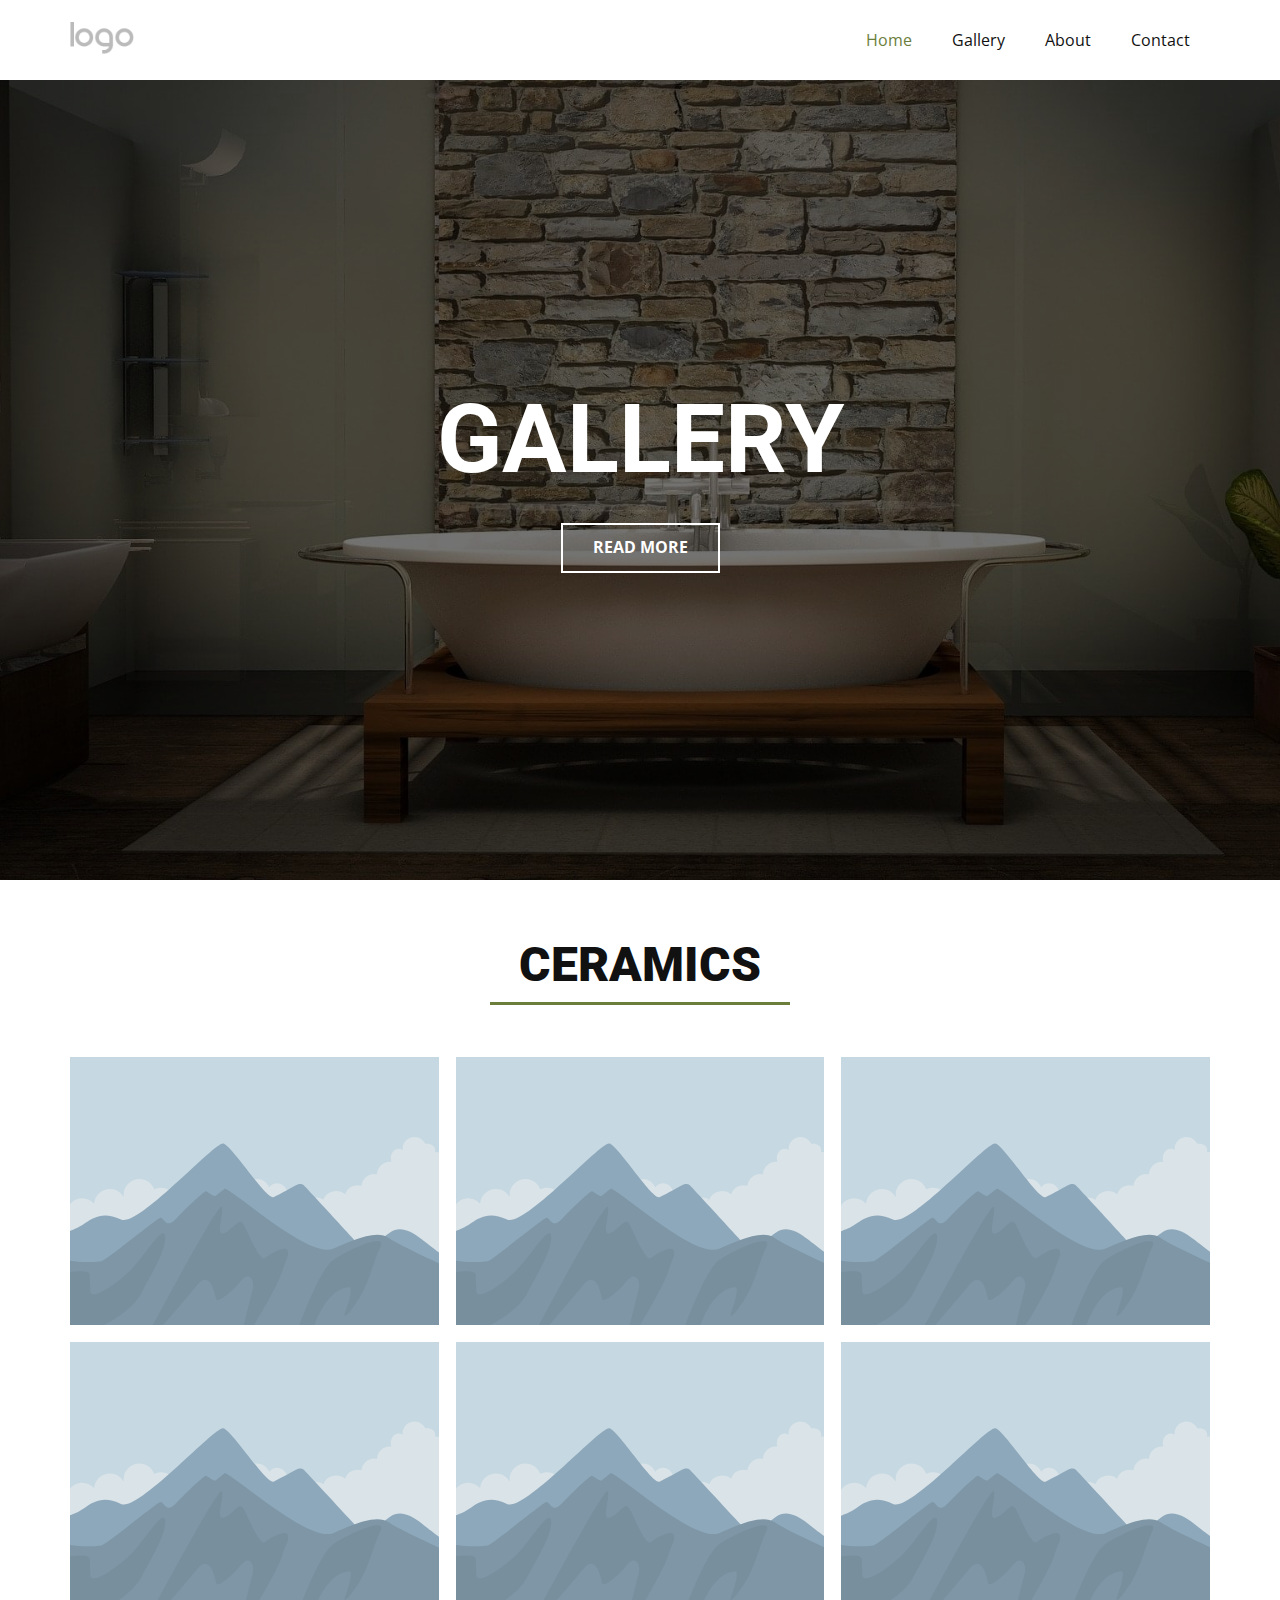
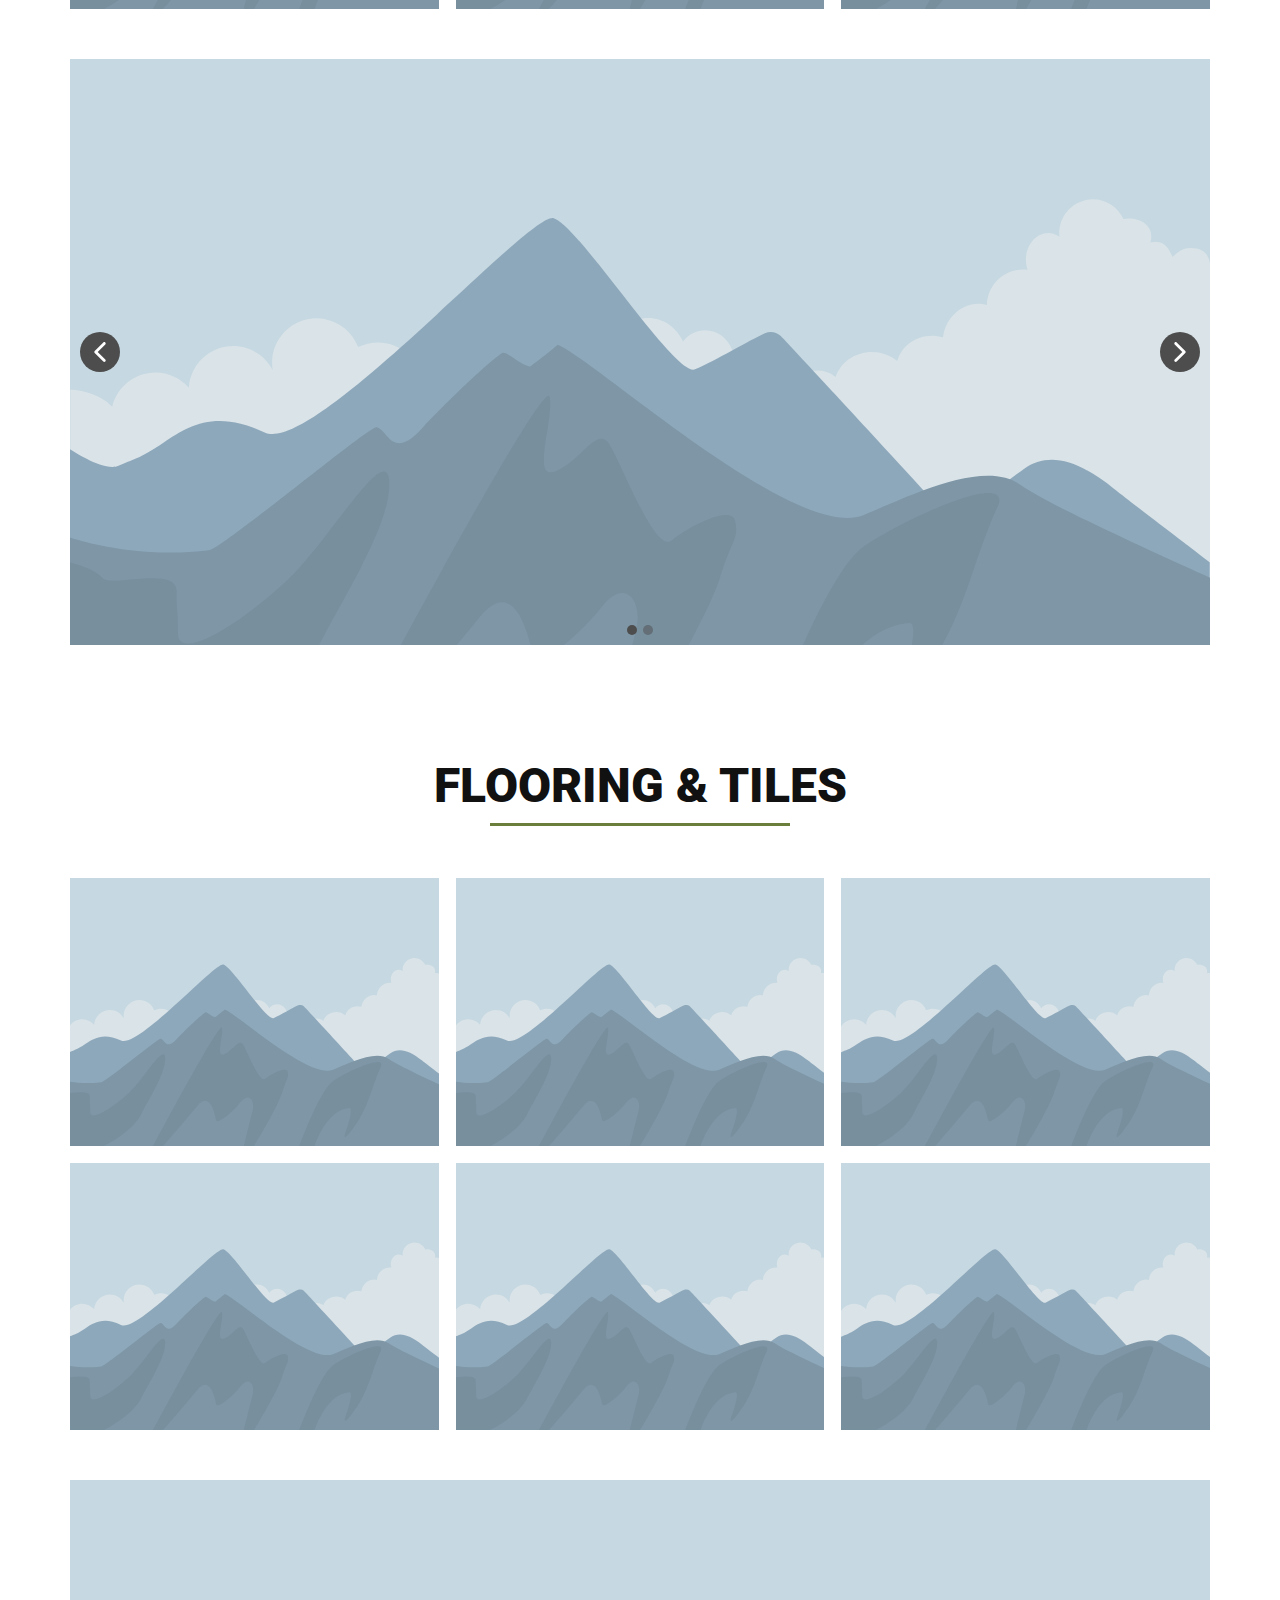
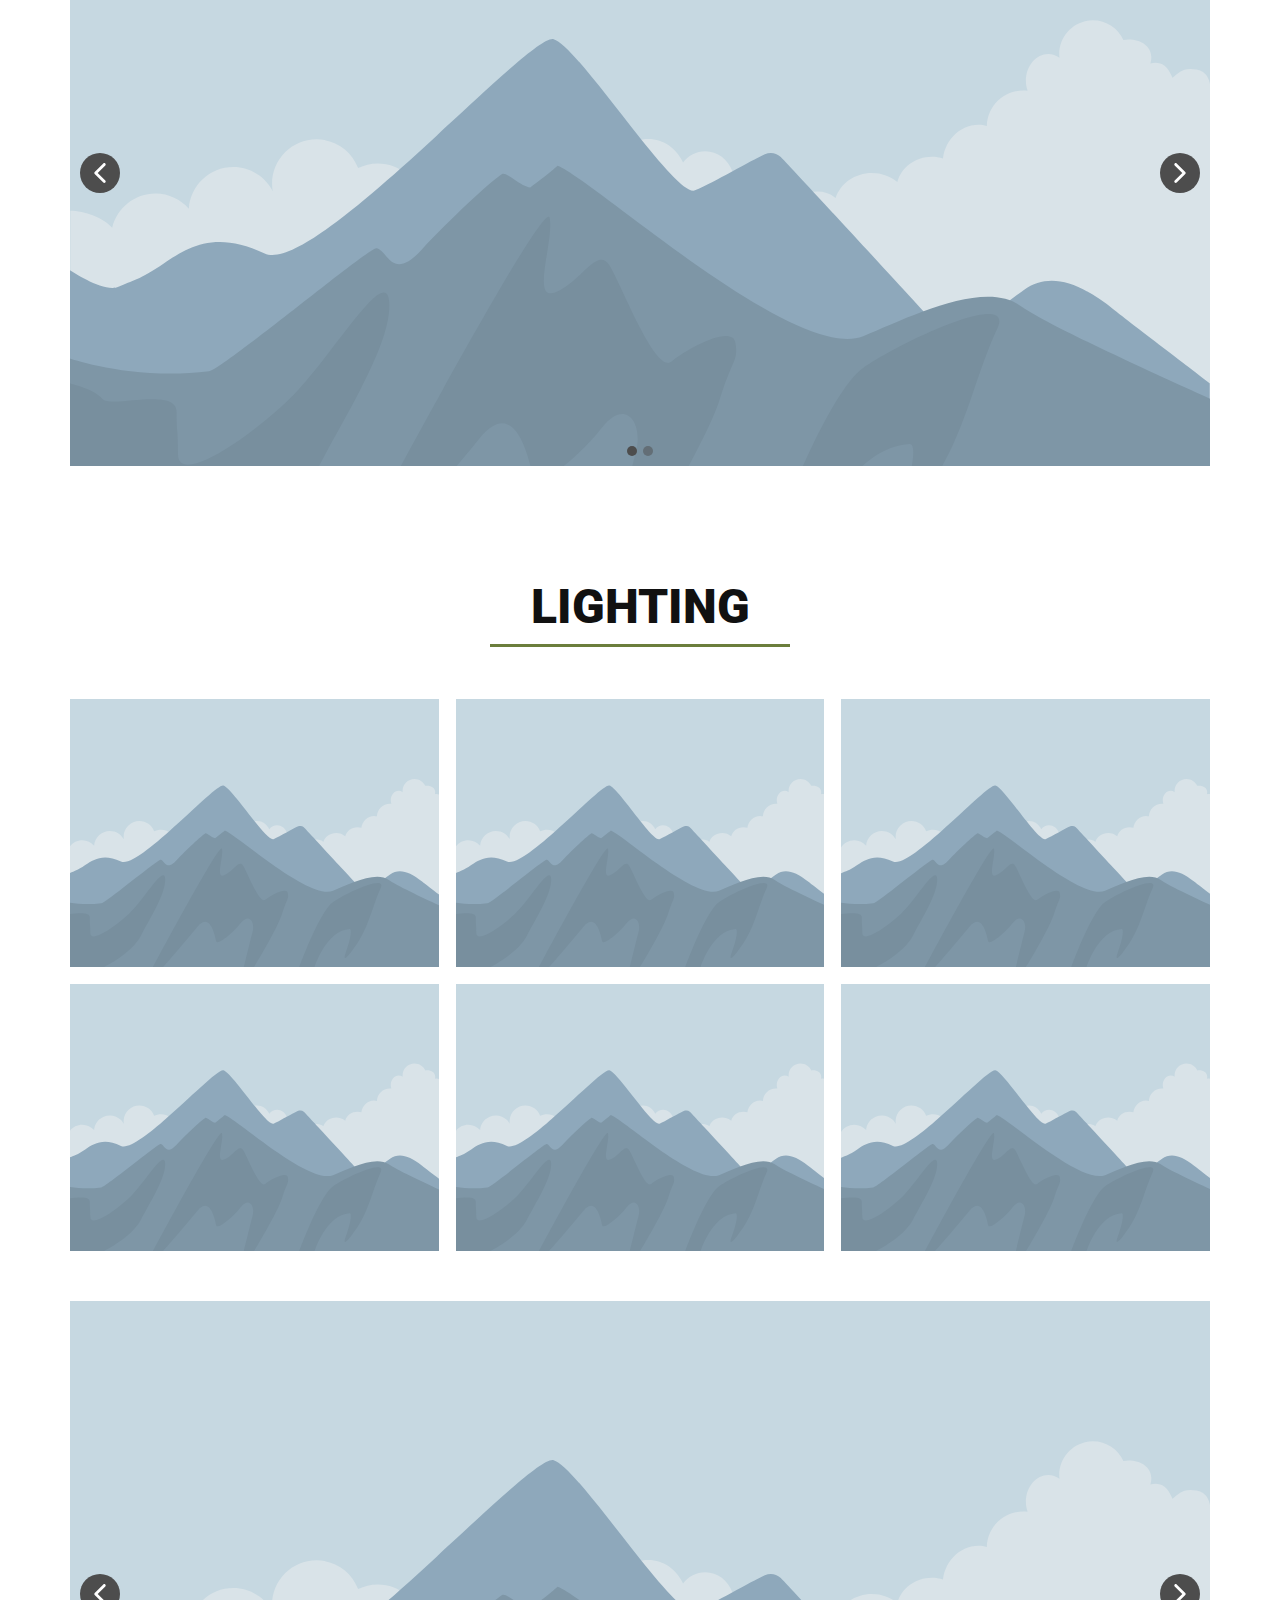
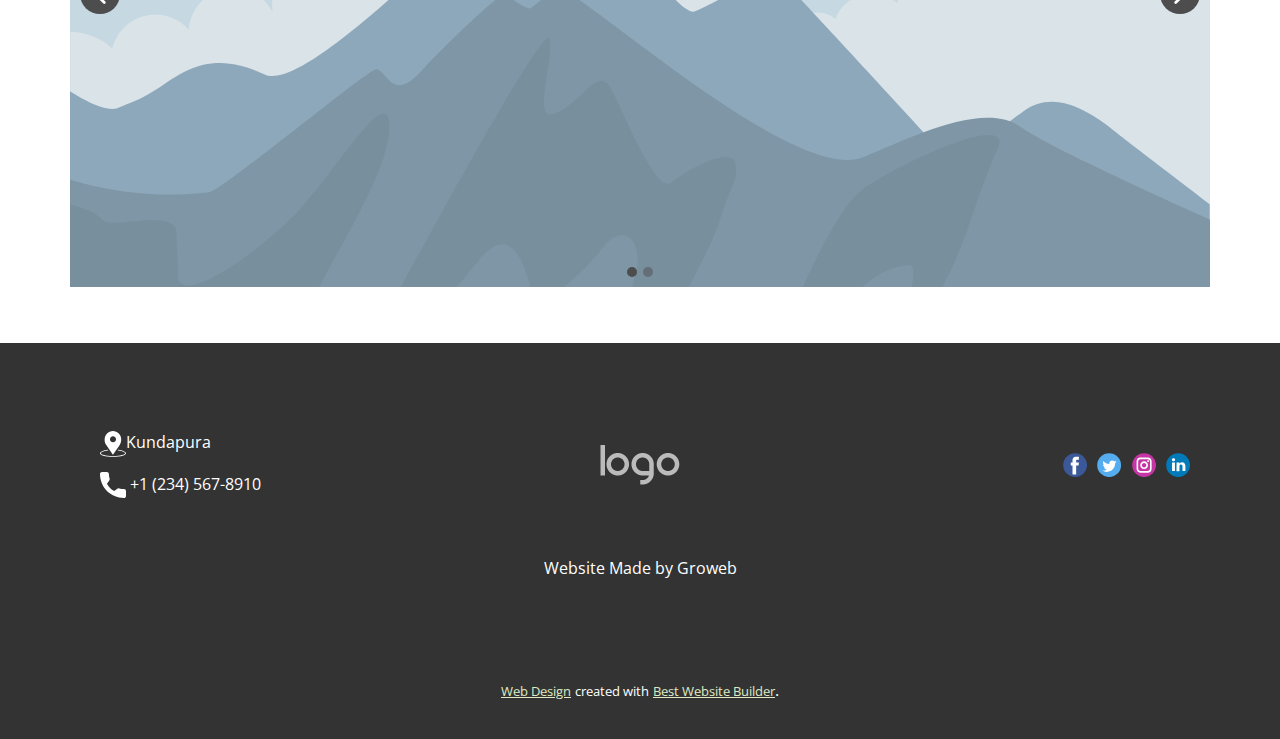
<file: GALLERY/Home.html>
<!DOCTYPE html>
<html style="font-size: 16px;">
  <head>
    <meta name="viewport" content="width=device-width, initial-scale=1.0">
    <meta charset="utf-8">
    <meta name="keywords" content="GALLERY">
    <meta name="description" content="">
    <meta name="page_type" content="np-template-header-footer-from-plugin">
    <title>Home</title>
    <link rel="stylesheet" href="nicepage.css" media="screen">
<link rel="stylesheet" href="Home.css" media="screen">
    <script class="u-script" type="text/javascript" src="jquery-1.9.1.min.js" defer=""></script>
    <script class="u-script" type="text/javascript" src="nicepage.js" defer=""></script>
    <meta name="generator" content="Nicepage 4.3.1, nicepage.com">
    <link id="u-theme-google-font" rel="stylesheet" href="https://fonts.googleapis.com/css?family=Roboto:100,100i,300,300i,400,400i,500,500i,700,700i,900,900i|Open+Sans:300,300i,400,400i,600,600i,700,700i,800,800i">
    
    
    
    
    
    
    
    
    
    
    
    <script type="application/ld+json">{
		"@context": "http://schema.org",
		"@type": "Organization",
		"name": "",
		"url": "/",
		"logo": "images/default-logo.png",
		"sameAs": []
}</script>
    <meta name="theme-color" content="#6b7e3c">
    <meta property="og:title" content="Home">
    <meta property="og:type" content="website">
    <link rel="canonical" href="/">
  </head>
  <body class="u-body"><header class="u-clearfix u-header u-header" id="sec-f8ab"><div class="u-clearfix u-sheet u-valign-middle u-sheet-1">
        <a href="https://nicepage.com" class="u-image u-logo u-image-1">
          <img src="images/default-logo.png" class="u-logo-image u-logo-image-1">
        </a>
        <nav class="u-menu u-menu-dropdown u-offcanvas u-menu-1">
          <div class="menu-collapse" style="font-size: 1rem; letter-spacing: 0px;">
            <a class="u-button-style u-custom-left-right-menu-spacing u-custom-padding-bottom u-custom-top-bottom-menu-spacing u-nav-link u-text-active-palette-1-base u-text-hover-palette-2-base" href="#">
              <svg class="u-svg-link" viewBox="0 0 24 24"><use xlink:href="#menu-hamburger"></use></svg>
              <svg class="u-svg-content" version="1.1" id="menu-hamburger" viewBox="0 0 16 16" x="0px" y="0px" xmlns:xlink="http://www.w3.org/1999/xlink" xmlns="http://www.w3.org/2000/svg"><g><rect y="1" width="16" height="2"></rect><rect y="7" width="16" height="2"></rect><rect y="13" width="16" height="2"></rect>
</g></svg>
            </a>
          </div>
          <div class="u-custom-menu u-nav-container">
            <ul class="u-nav u-unstyled u-nav-1"><li class="u-nav-item"><a class="u-button-style u-nav-link u-text-active-palette-1-base u-text-hover-palette-2-base" href="Home.html" style="padding: 10px 20px;">Home</a>
</li><li class="u-nav-item"><a class="u-button-style u-nav-link u-text-active-palette-1-base u-text-hover-palette-2-base" style="padding: 10px 20px;">Gallery</a>
</li><li class="u-nav-item"><a class="u-button-style u-nav-link u-text-active-palette-1-base u-text-hover-palette-2-base" href="About.html" style="padding: 10px 20px;">About</a>
</li><li class="u-nav-item"><a class="u-button-style u-nav-link u-text-active-palette-1-base u-text-hover-palette-2-base" href="Contact.html" style="padding: 10px 20px;">Contact</a>
</li></ul>
          </div>
          <div class="u-custom-menu u-nav-container-collapse">
            <div class="u-black u-container-style u-inner-container-layout u-opacity u-opacity-95 u-sidenav">
              <div class="u-inner-container-layout u-sidenav-overflow">
                <div class="u-menu-close"></div>
                <ul class="u-align-center u-nav u-popupmenu-items u-unstyled u-nav-2"><li class="u-nav-item"><a class="u-button-style u-nav-link" href="Home.html" style="padding: 10px 20px;">Home</a>
</li><li class="u-nav-item"><a class="u-button-style u-nav-link" style="padding: 10px 20px;">Gallery</a>
</li><li class="u-nav-item"><a class="u-button-style u-nav-link" href="About.html" style="padding: 10px 20px;">About</a>
</li><li class="u-nav-item"><a class="u-button-style u-nav-link" href="Contact.html" style="padding: 10px 20px;">Contact</a>
</li></ul>
              </div>
            </div>
            <div class="u-black u-menu-overlay u-opacity u-opacity-70"></div>
          </div>
        </nav>
      </div></header>
    <section class="u-align-center u-clearfix u-image u-shading u-section-1" src="" data-image-width="1920" data-image-height="960" id="sec-d594">
      <div class="u-clearfix u-sheet u-valign-middle u-sheet-1">
        <h1 class="u-text u-text-default u-title u-text-1">GALLERY</h1>
        <a href="#" class="u-border-2 u-border-white u-btn u-button-style u-hover-black u-none u-text-body-alt-color u-text-hover-white u-btn-1">Read More</a>
      </div>
    </section>
    <section class="u-align-center u-clearfix u-section-2" id="carousel_bafb">
      <div class="u-clearfix u-sheet u-sheet-1">
        <h1 class="u-text u-text-default u-text-1">CERAMICS</h1>
        <div class="u-align-center u-border-3 u-border-palette-1-base u-line u-line-horizontal u-line-1"></div>
      </div>
    </section>
    <section class="u-align-center u-clearfix u-section-3" id="sec-88bb">
      <div class="u-clearfix u-sheet u-sheet-1">
        <div class="u-expanded-width u-gallery u-layout-grid u-lightbox u-show-text-on-hover u-gallery-1">
          <div class="u-gallery-inner u-gallery-inner-1">
            <div class="u-effect-fade u-gallery-item">
              <div class="u-back-slide">
                <img class="u-back-image u-expanded" src="images/1.svg">
              </div>
              <div class="u-over-slide u-shading u-over-slide-1">
                <h3 class="u-gallery-heading"></h3>
                <p class="u-gallery-text"></p>
              </div>
            </div>
            <div class="u-effect-fade u-gallery-item">
              <div class="u-back-slide">
                <img class="u-back-image u-expanded" src="images/1.svg">
              </div>
              <div class="u-over-slide u-shading u-over-slide-2">
                <h3 class="u-gallery-heading"></h3>
                <p class="u-gallery-text"></p>
              </div>
            </div>
            <div class="u-effect-fade u-gallery-item">
              <div class="u-back-slide">
                <img class="u-back-image u-expanded" src="images/1.svg">
              </div>
              <div class="u-over-slide u-shading u-over-slide-3">
                <h3 class="u-gallery-heading"></h3>
                <p class="u-gallery-text"></p>
              </div>
            </div>
            <div class="u-effect-fade u-gallery-item">
              <div class="u-back-slide">
                <img class="u-back-image u-expanded" src="images/1.svg">
              </div>
              <div class="u-over-slide u-shading u-over-slide-4">
                <h3 class="u-gallery-heading"></h3>
                <p class="u-gallery-text"></p>
              </div>
            </div>
            <div class="u-effect-fade u-gallery-item">
              <div class="u-back-slide">
                <img class="u-back-image u-expanded" src="images/1.svg">
              </div>
              <div class="u-over-slide u-shading u-over-slide-5">
                <h3 class="u-gallery-heading"></h3>
                <p class="u-gallery-text"></p>
              </div>
            </div>
            <div class="u-effect-fade u-gallery-item">
              <div class="u-back-slide">
                <img class="u-back-image u-expanded" src="images/1.svg">
              </div>
              <div class="u-over-slide u-shading u-over-slide-6">
                <h3 class="u-gallery-heading"></h3>
                <p class="u-gallery-text"></p>
              </div>
            </div>
          </div>
        </div>
      </div>
    </section>
    <section class="u-align-center u-clearfix u-section-4" id="sec-cce3">
      <div class="u-clearfix u-sheet u-sheet-1">
        <div class="u-carousel u-expanded-width u-gallery u-gallery-slider u-layout-carousel u-lightbox u-no-transition u-show-text-on-hover u-gallery-1" id="carousel-d2d5" data-interval="5000" data-u-ride="carousel">
          <ol class="u-absolute-hcenter u-carousel-indicators u-carousel-indicators-1">
            <li data-u-target="#carousel-d2d5" data-u-slide-to="0" class="u-active u-grey-70 u-shape-circle" style="width: 10px; height: 10px;"></li>
            <li data-u-target="#carousel-d2d5" data-u-slide-to="1" class="u-grey-70 u-shape-circle" style="width: 10px; height: 10px;"></li>
          </ol>
          <div class="u-carousel-inner u-gallery-inner" role="listbox">
            <div class="u-active u-carousel-item u-effect-fade u-gallery-item u-carousel-item-1">
              <div class="u-back-slide">
                <img class="u-back-image u-expanded" src="images/1.svg">
              </div>
              <div class="u-align-center u-over-slide u-shading u-valign-bottom u-over-slide-1">
                <h3 class="u-gallery-heading">Sample Title</h3>
                <p class="u-gallery-text">Sample Text</p>
              </div>
            </div>
            <div class="u-carousel-item u-effect-fade u-gallery-item u-carousel-item-2">
              <div class="u-back-slide">
                <img class="u-back-image u-expanded" src="images/1.svg">
              </div>
              <div class="u-align-center u-over-slide u-shading u-valign-bottom u-over-slide-2">
                <h3 class="u-gallery-heading">Sample Title</h3>
                <p class="u-gallery-text">Sample Text</p>
              </div>
            </div>
          </div>
          <a class="u-absolute-vcenter u-carousel-control u-carousel-control-prev u-grey-70 u-icon-circle u-opacity u-opacity-70 u-spacing-10 u-text-white u-carousel-control-1" href="#carousel-d2d5" role="button" data-u-slide="prev">
            <span aria-hidden="true">
              <svg viewBox="0 0 451.847 451.847"><path d="M97.141,225.92c0-8.095,3.091-16.192,9.259-22.366L300.689,9.27c12.359-12.359,32.397-12.359,44.751,0
c12.354,12.354,12.354,32.388,0,44.748L173.525,225.92l171.903,171.909c12.354,12.354,12.354,32.391,0,44.744
c-12.354,12.365-32.386,12.365-44.745,0l-194.29-194.281C100.226,242.115,97.141,234.018,97.141,225.92z"></path></svg>
            </span>
            <span class="sr-only">
              <svg viewBox="0 0 451.847 451.847"><path d="M97.141,225.92c0-8.095,3.091-16.192,9.259-22.366L300.689,9.27c12.359-12.359,32.397-12.359,44.751,0
c12.354,12.354,12.354,32.388,0,44.748L173.525,225.92l171.903,171.909c12.354,12.354,12.354,32.391,0,44.744
c-12.354,12.365-32.386,12.365-44.745,0l-194.29-194.281C100.226,242.115,97.141,234.018,97.141,225.92z"></path></svg>
            </span>
          </a>
          <a class="u-absolute-vcenter u-carousel-control u-carousel-control-next u-grey-70 u-icon-circle u-opacity u-opacity-70 u-spacing-10 u-text-white u-carousel-control-2" href="#carousel-d2d5" role="button" data-u-slide="next">
            <span aria-hidden="true">
              <svg viewBox="0 0 451.846 451.847"><path d="M345.441,248.292L151.154,442.573c-12.359,12.365-32.397,12.365-44.75,0c-12.354-12.354-12.354-32.391,0-44.744
L278.318,225.92L106.409,54.017c-12.354-12.359-12.354-32.394,0-44.748c12.354-12.359,32.391-12.359,44.75,0l194.287,194.284
c6.177,6.18,9.262,14.271,9.262,22.366C354.708,234.018,351.617,242.115,345.441,248.292z"></path></svg>
            </span>
            <span class="sr-only">
              <svg viewBox="0 0 451.846 451.847"><path d="M345.441,248.292L151.154,442.573c-12.359,12.365-32.397,12.365-44.75,0c-12.354-12.354-12.354-32.391,0-44.744
L278.318,225.92L106.409,54.017c-12.354-12.359-12.354-32.394,0-44.748c12.354-12.359,32.391-12.359,44.75,0l194.287,194.284
c6.177,6.18,9.262,14.271,9.262,22.366C354.708,234.018,351.617,242.115,345.441,248.292z"></path></svg>
            </span>
          </a>
        </div>
      </div>
    </section>
    <section class="u-align-center u-clearfix u-section-5" id="carousel_5908">
      <div class="u-clearfix u-sheet u-sheet-1">
        <h1 class="u-text u-text-default u-text-1">FLOORING &amp; TILES</h1>
        <div class="u-align-center u-border-3 u-border-palette-1-base u-line u-line-horizontal u-line-1"></div>
      </div>
    </section>
    <section class="u-align-center u-clearfix u-section-6" id="carousel_fded">
      <div class="u-clearfix u-sheet u-sheet-1">
        <div class="u-expanded-width u-gallery u-layout-grid u-lightbox u-show-text-on-hover u-gallery-1">
          <div class="u-gallery-inner u-gallery-inner-1">
            <div class="u-effect-fade u-gallery-item">
              <div class="u-back-slide">
                <img class="u-back-image u-expanded" src="images/1.svg">
              </div>
              <div class="u-over-slide u-shading u-over-slide-1">
                <h3 class="u-gallery-heading"></h3>
                <p class="u-gallery-text"></p>
              </div>
            </div>
            <div class="u-effect-fade u-gallery-item">
              <div class="u-back-slide">
                <img class="u-back-image u-expanded" src="images/1.svg">
              </div>
              <div class="u-over-slide u-shading u-over-slide-2">
                <h3 class="u-gallery-heading"></h3>
                <p class="u-gallery-text"></p>
              </div>
            </div>
            <div class="u-effect-fade u-gallery-item">
              <div class="u-back-slide">
                <img class="u-back-image u-expanded" src="images/1.svg">
              </div>
              <div class="u-over-slide u-shading u-over-slide-3">
                <h3 class="u-gallery-heading"></h3>
                <p class="u-gallery-text"></p>
              </div>
            </div>
            <div class="u-effect-fade u-gallery-item">
              <div class="u-back-slide">
                <img class="u-back-image u-expanded" src="images/1.svg">
              </div>
              <div class="u-over-slide u-shading u-over-slide-4">
                <h3 class="u-gallery-heading"></h3>
                <p class="u-gallery-text"></p>
              </div>
            </div>
            <div class="u-effect-fade u-gallery-item">
              <div class="u-back-slide">
                <img class="u-back-image u-expanded" src="images/1.svg">
              </div>
              <div class="u-over-slide u-shading u-over-slide-5">
                <h3 class="u-gallery-heading"></h3>
                <p class="u-gallery-text"></p>
              </div>
            </div>
            <div class="u-effect-fade u-gallery-item">
              <div class="u-back-slide">
                <img class="u-back-image u-expanded" src="images/1.svg">
              </div>
              <div class="u-over-slide u-shading u-over-slide-6">
                <h3 class="u-gallery-heading"></h3>
                <p class="u-gallery-text"></p>
              </div>
            </div>
          </div>
        </div>
      </div>
    </section>
    <section class="u-align-center u-clearfix u-section-7" id="carousel_98dc">
      <div class="u-clearfix u-sheet u-sheet-1">
        <div class="u-carousel u-expanded-width u-gallery u-gallery-slider u-layout-carousel u-lightbox u-no-transition u-show-text-on-hover u-gallery-1" id="carousel-d2d5" data-interval="5000" data-u-ride="carousel">
          <ol class="u-absolute-hcenter u-carousel-indicators u-carousel-indicators-1">
            <li data-u-target="#carousel-d2d5" data-u-slide-to="0" class="u-active u-grey-70 u-shape-circle" style="width: 10px; height: 10px;"></li>
            <li data-u-target="#carousel-d2d5" data-u-slide-to="1" class="u-grey-70 u-shape-circle" style="width: 10px; height: 10px;"></li>
          </ol>
          <div class="u-carousel-inner u-gallery-inner" role="listbox">
            <div class="u-active u-carousel-item u-effect-fade u-gallery-item u-carousel-item-1">
              <div class="u-back-slide">
                <img class="u-back-image u-expanded" src="images/1.svg">
              </div>
              <div class="u-align-center u-over-slide u-shading u-valign-bottom u-over-slide-1">
                <h3 class="u-gallery-heading">Sample Title</h3>
                <p class="u-gallery-text">Sample Text</p>
              </div>
            </div>
            <div class="u-carousel-item u-effect-fade u-gallery-item u-carousel-item-2">
              <div class="u-back-slide">
                <img class="u-back-image u-expanded" src="images/1.svg">
              </div>
              <div class="u-align-center u-over-slide u-shading u-valign-bottom u-over-slide-2">
                <h3 class="u-gallery-heading">Sample Title</h3>
                <p class="u-gallery-text">Sample Text</p>
              </div>
            </div>
          </div>
          <a class="u-absolute-vcenter u-carousel-control u-carousel-control-prev u-grey-70 u-icon-circle u-opacity u-opacity-70 u-spacing-10 u-text-white u-carousel-control-1" href="#carousel-d2d5" role="button" data-u-slide="prev">
            <span aria-hidden="true">
              <svg viewBox="0 0 451.847 451.847"><path d="M97.141,225.92c0-8.095,3.091-16.192,9.259-22.366L300.689,9.27c12.359-12.359,32.397-12.359,44.751,0
c12.354,12.354,12.354,32.388,0,44.748L173.525,225.92l171.903,171.909c12.354,12.354,12.354,32.391,0,44.744
c-12.354,12.365-32.386,12.365-44.745,0l-194.29-194.281C100.226,242.115,97.141,234.018,97.141,225.92z"></path></svg>
            </span>
            <span class="sr-only">
              <svg viewBox="0 0 451.847 451.847"><path d="M97.141,225.92c0-8.095,3.091-16.192,9.259-22.366L300.689,9.27c12.359-12.359,32.397-12.359,44.751,0
c12.354,12.354,12.354,32.388,0,44.748L173.525,225.92l171.903,171.909c12.354,12.354,12.354,32.391,0,44.744
c-12.354,12.365-32.386,12.365-44.745,0l-194.29-194.281C100.226,242.115,97.141,234.018,97.141,225.92z"></path></svg>
            </span>
          </a>
          <a class="u-absolute-vcenter u-carousel-control u-carousel-control-next u-grey-70 u-icon-circle u-opacity u-opacity-70 u-spacing-10 u-text-white u-carousel-control-2" href="#carousel-d2d5" role="button" data-u-slide="next">
            <span aria-hidden="true">
              <svg viewBox="0 0 451.846 451.847"><path d="M345.441,248.292L151.154,442.573c-12.359,12.365-32.397,12.365-44.75,0c-12.354-12.354-12.354-32.391,0-44.744
L278.318,225.92L106.409,54.017c-12.354-12.359-12.354-32.394,0-44.748c12.354-12.359,32.391-12.359,44.75,0l194.287,194.284
c6.177,6.18,9.262,14.271,9.262,22.366C354.708,234.018,351.617,242.115,345.441,248.292z"></path></svg>
            </span>
            <span class="sr-only">
              <svg viewBox="0 0 451.846 451.847"><path d="M345.441,248.292L151.154,442.573c-12.359,12.365-32.397,12.365-44.75,0c-12.354-12.354-12.354-32.391,0-44.744
L278.318,225.92L106.409,54.017c-12.354-12.359-12.354-32.394,0-44.748c12.354-12.359,32.391-12.359,44.75,0l194.287,194.284
c6.177,6.18,9.262,14.271,9.262,22.366C354.708,234.018,351.617,242.115,345.441,248.292z"></path></svg>
            </span>
          </a>
        </div>
      </div>
    </section>
    <section class="u-align-center u-clearfix u-section-8" id="sec-36f8">
      <div class="u-clearfix u-sheet u-sheet-1">
        <h1 class="u-text u-text-default u-text-1">LIGHTING</h1>
        <div class="u-align-center u-border-3 u-border-palette-1-base u-line u-line-horizontal u-line-1"></div>
      </div>
    </section>
    <section class="u-align-center u-clearfix u-section-9" id="carousel_5c4f">
      <div class="u-clearfix u-sheet u-sheet-1">
        <div class="u-expanded-width u-gallery u-layout-grid u-lightbox u-show-text-on-hover u-gallery-1">
          <div class="u-gallery-inner u-gallery-inner-1">
            <div class="u-effect-fade u-gallery-item">
              <div class="u-back-slide">
                <img class="u-back-image u-expanded" src="images/1.svg">
              </div>
              <div class="u-over-slide u-shading u-over-slide-1">
                <h3 class="u-gallery-heading"></h3>
                <p class="u-gallery-text"></p>
              </div>
            </div>
            <div class="u-effect-fade u-gallery-item">
              <div class="u-back-slide">
                <img class="u-back-image u-expanded" src="images/1.svg">
              </div>
              <div class="u-over-slide u-shading u-over-slide-2">
                <h3 class="u-gallery-heading"></h3>
                <p class="u-gallery-text"></p>
              </div>
            </div>
            <div class="u-effect-fade u-gallery-item">
              <div class="u-back-slide">
                <img class="u-back-image u-expanded" src="images/1.svg">
              </div>
              <div class="u-over-slide u-shading u-over-slide-3">
                <h3 class="u-gallery-heading"></h3>
                <p class="u-gallery-text"></p>
              </div>
            </div>
            <div class="u-effect-fade u-gallery-item">
              <div class="u-back-slide">
                <img class="u-back-image u-expanded" src="images/1.svg">
              </div>
              <div class="u-over-slide u-shading u-over-slide-4">
                <h3 class="u-gallery-heading"></h3>
                <p class="u-gallery-text"></p>
              </div>
            </div>
            <div class="u-effect-fade u-gallery-item">
              <div class="u-back-slide">
                <img class="u-back-image u-expanded" src="images/1.svg">
              </div>
              <div class="u-over-slide u-shading u-over-slide-5">
                <h3 class="u-gallery-heading"></h3>
                <p class="u-gallery-text"></p>
              </div>
            </div>
            <div class="u-effect-fade u-gallery-item">
              <div class="u-back-slide">
                <img class="u-back-image u-expanded" src="images/1.svg">
              </div>
              <div class="u-over-slide u-shading u-over-slide-6">
                <h3 class="u-gallery-heading"></h3>
                <p class="u-gallery-text"></p>
              </div>
            </div>
          </div>
        </div>
      </div>
    </section>
    <section class="u-align-center u-clearfix u-section-10" id="carousel_a804">
      <div class="u-clearfix u-sheet u-sheet-1">
        <div class="u-carousel u-expanded-width u-gallery u-gallery-slider u-layout-carousel u-lightbox u-no-transition u-show-text-on-hover u-gallery-1" id="carousel-d2d5" data-interval="5000" data-u-ride="carousel">
          <ol class="u-absolute-hcenter u-carousel-indicators u-carousel-indicators-1">
            <li data-u-target="#carousel-d2d5" data-u-slide-to="0" class="u-active u-grey-70 u-shape-circle" style="width: 10px; height: 10px;"></li>
            <li data-u-target="#carousel-d2d5" data-u-slide-to="1" class="u-grey-70 u-shape-circle" style="width: 10px; height: 10px;"></li>
          </ol>
          <div class="u-carousel-inner u-gallery-inner" role="listbox">
            <div class="u-active u-carousel-item u-effect-fade u-gallery-item u-carousel-item-1">
              <div class="u-back-slide">
                <img class="u-back-image u-expanded" src="images/1.svg">
              </div>
              <div class="u-align-center u-over-slide u-shading u-valign-bottom u-over-slide-1">
                <h3 class="u-gallery-heading">Sample Title</h3>
                <p class="u-gallery-text">Sample Text</p>
              </div>
            </div>
            <div class="u-carousel-item u-effect-fade u-gallery-item u-carousel-item-2">
              <div class="u-back-slide">
                <img class="u-back-image u-expanded" src="images/1.svg">
              </div>
              <div class="u-align-center u-over-slide u-shading u-valign-bottom u-over-slide-2">
                <h3 class="u-gallery-heading">Sample Title</h3>
                <p class="u-gallery-text">Sample Text</p>
              </div>
            </div>
          </div>
          <a class="u-absolute-vcenter u-carousel-control u-carousel-control-prev u-grey-70 u-icon-circle u-opacity u-opacity-70 u-spacing-10 u-text-white u-carousel-control-1" href="#carousel-d2d5" role="button" data-u-slide="prev">
            <span aria-hidden="true">
              <svg viewBox="0 0 451.847 451.847"><path d="M97.141,225.92c0-8.095,3.091-16.192,9.259-22.366L300.689,9.27c12.359-12.359,32.397-12.359,44.751,0
c12.354,12.354,12.354,32.388,0,44.748L173.525,225.92l171.903,171.909c12.354,12.354,12.354,32.391,0,44.744
c-12.354,12.365-32.386,12.365-44.745,0l-194.29-194.281C100.226,242.115,97.141,234.018,97.141,225.92z"></path></svg>
            </span>
            <span class="sr-only">
              <svg viewBox="0 0 451.847 451.847"><path d="M97.141,225.92c0-8.095,3.091-16.192,9.259-22.366L300.689,9.27c12.359-12.359,32.397-12.359,44.751,0
c12.354,12.354,12.354,32.388,0,44.748L173.525,225.92l171.903,171.909c12.354,12.354,12.354,32.391,0,44.744
c-12.354,12.365-32.386,12.365-44.745,0l-194.29-194.281C100.226,242.115,97.141,234.018,97.141,225.92z"></path></svg>
            </span>
          </a>
          <a class="u-absolute-vcenter u-carousel-control u-carousel-control-next u-grey-70 u-icon-circle u-opacity u-opacity-70 u-spacing-10 u-text-white u-carousel-control-2" href="#carousel-d2d5" role="button" data-u-slide="next">
            <span aria-hidden="true">
              <svg viewBox="0 0 451.846 451.847"><path d="M345.441,248.292L151.154,442.573c-12.359,12.365-32.397,12.365-44.75,0c-12.354-12.354-12.354-32.391,0-44.744
L278.318,225.92L106.409,54.017c-12.354-12.359-12.354-32.394,0-44.748c12.354-12.359,32.391-12.359,44.75,0l194.287,194.284
c6.177,6.18,9.262,14.271,9.262,22.366C354.708,234.018,351.617,242.115,345.441,248.292z"></path></svg>
            </span>
            <span class="sr-only">
              <svg viewBox="0 0 451.846 451.847"><path d="M345.441,248.292L151.154,442.573c-12.359,12.365-32.397,12.365-44.75,0c-12.354-12.354-12.354-32.391,0-44.744
L278.318,225.92L106.409,54.017c-12.354-12.359-12.354-32.394,0-44.748c12.354-12.359,32.391-12.359,44.75,0l194.287,194.284
c6.177,6.18,9.262,14.271,9.262,22.366C354.708,234.018,351.617,242.115,345.441,248.292z"></path></svg>
            </span>
          </a>
        </div>
      </div>
    </section>
    
    
    <footer class="u-clearfix u-footer u-grey-80" id="sec-cfdf"><div class="u-clearfix u-sheet u-sheet-1">
        <div class="u-clearfix u-expanded-width u-gutter-30 u-layout-wrap u-layout-wrap-1">
          <div class="u-gutter-0 u-layout">
            <div class="u-layout-row">
              <div class="u-align-center-sm u-align-center-xs u-align-left-md u-align-left-xl u-container-style u-layout-cell u-left-cell u-size-20 u-size-20-md u-layout-cell-1">
                <div class="u-container-layout u-container-layout-1">
                  <p class="u-text u-text-default u-text-1"><span class="u-icon u-text-white u-icon-1"><svg class="u-svg-content" viewBox="0 0 60 60" x="0px" y="0px" style="width: 1em; height: 1em;"><g><path d="M42.117,43.007c-0.55-0.067-1.046,0.327-1.11,0.876s0.328,1.046,0.876,1.11C52.399,46.231,58,49.567,58,51.5
		c0,2.714-10.652,6.5-28,6.5S2,54.214,2,51.5c0-1.933,5.601-5.269,16.117-6.507c0.548-0.064,0.94-0.562,0.876-1.11
		c-0.065-0.549-0.561-0.945-1.11-0.876C7.354,44.247,0,47.739,0,51.5C0,55.724,10.305,60,30,60s30-4.276,30-8.5
		C60,47.739,52.646,44.247,42.117,43.007z"></path><path d="M29.823,54.757L45.164,32.6c5.754-7.671,4.922-20.28-1.781-26.982C39.761,1.995,34.945,0,29.823,0
		s-9.938,1.995-13.56,5.617c-6.703,6.702-7.535,19.311-1.804,26.952L29.823,54.757z M30,12c3.86,0,7,3.141,7,7s-3.14,7-7,7
		s-7-3.141-7-7S26.14,12,30,12z"></path>
</g></svg><img></span>Kundapura
                  </p>
                  <a href="https://nicepage.com/k/business-card-html-templates" class="u-active-none u-bottom-left-radius-0 u-bottom-right-radius-0 u-btn u-btn-rectangle u-button-style u-hover-none u-none u-radius-0 u-text-body-alt-color u-top-left-radius-0 u-top-right-radius-0 u-btn-1"><span class="u-icon u-text-white u-icon-2"><svg class="u-svg-content" viewBox="0 0 405.333 405.333" x="0px" y="0px" style="width: 1em; height: 1em;"><path d="M373.333,266.88c-25.003,0-49.493-3.904-72.704-11.563c-11.328-3.904-24.192-0.896-31.637,6.699l-46.016,34.752    c-52.8-28.181-86.592-61.952-114.389-114.368l33.813-44.928c8.512-8.512,11.563-20.971,7.915-32.64    C142.592,81.472,138.667,56.96,138.667,32c0-17.643-14.357-32-32-32H32C14.357,0,0,14.357,0,32    c0,205.845,167.488,373.333,373.333,373.333c17.643,0,32-14.357,32-32V298.88C405.333,281.237,390.976,266.88,373.333,266.88z"></path></svg><img></span>&nbsp;+1 (234) 567-8910
                  </a>
                </div>
              </div>
              <div class="u-align-center-sm u-align-right-md u-container-style u-layout-cell u-size-20 u-size-20-md u-layout-cell-2">
                <div class="u-container-layout u-valign-middle u-container-layout-2">
                  <a href="https://nicepage.com" class="u-image u-logo u-image-1" data-image-width="80" data-image-height="40">
                    <img src="images/default-logo.png" class="u-logo-image u-logo-image-1">
                  </a>
                </div>
              </div>
              <div class="u-align-center-sm u-align-center-xs u-align-left-md u-align-right-lg u-align-right-xl u-container-style u-layout-cell u-right-cell u-size-20 u-size-20-md u-layout-cell-3">
                <div class="u-container-layout u-valign-middle u-container-layout-3">
                  <div class="u-social-icons u-spacing-10 u-social-icons-1">
                    <a class="u-social-url" title="facebook" target="_blank" href=""><span class="u-icon u-social-facebook u-social-icon u-icon-3"><svg class="u-svg-link" preserveAspectRatio="xMidYMin slice" viewBox="0 0 112 112" style=""><use xlink:href="#svg-23c9"></use></svg><svg class="u-svg-content" viewBox="0 0 112 112" x="0" y="0" id="svg-23c9"><circle fill="currentColor" cx="56.1" cy="56.1" r="55"></circle><path fill="#FFFFFF" d="M73.5,31.6h-9.1c-1.4,0-3.6,0.8-3.6,3.9v8.5h12.6L72,58.3H60.8v40.8H43.9V58.3h-8V43.9h8v-9.2
            c0-6.7,3.1-17,17-17h12.5v13.9H73.5z"></path></svg></span>
                    </a>
                    <a class="u-social-url" title="twitter" target="_blank" href=""><span class="u-icon u-social-icon u-social-twitter u-icon-4"><svg class="u-svg-link" preserveAspectRatio="xMidYMin slice" viewBox="0 0 112 112" style=""><use xlink:href="#svg-7687"></use></svg><svg class="u-svg-content" viewBox="0 0 112 112" x="0" y="0" id="svg-7687"><circle fill="currentColor" class="st0" cx="56.1" cy="56.1" r="55"></circle><path fill="#FFFFFF" d="M83.8,47.3c0,0.6,0,1.2,0,1.7c0,17.7-13.5,38.2-38.2,38.2C38,87.2,31,85,25,81.2c1,0.1,2.1,0.2,3.2,0.2
            c6.3,0,12.1-2.1,16.7-5.7c-5.9-0.1-10.8-4-12.5-9.3c0.8,0.2,1.7,0.2,2.5,0.2c1.2,0,2.4-0.2,3.5-0.5c-6.1-1.2-10.8-6.7-10.8-13.1
            c0-0.1,0-0.1,0-0.2c1.8,1,3.9,1.6,6.1,1.7c-3.6-2.4-6-6.5-6-11.2c0-2.5,0.7-4.8,1.8-6.7c6.6,8.1,16.5,13.5,27.6,14
            c-0.2-1-0.3-2-0.3-3.1c0-7.4,6-13.4,13.4-13.4c3.9,0,7.3,1.6,9.8,4.2c3.1-0.6,5.9-1.7,8.5-3.3c-1,3.1-3.1,5.8-5.9,7.4
            c2.7-0.3,5.3-1,7.7-2.1C88.7,43,86.4,45.4,83.8,47.3z"></path></svg></span>
                    </a>
                    <a class="u-social-url" title="instagram" target="_blank" href=""><span class="u-icon u-social-icon u-social-instagram u-icon-5"><svg class="u-svg-link" preserveAspectRatio="xMidYMin slice" viewBox="0 0 112 112" style=""><use xlink:href="#svg-c00b"></use></svg><svg class="u-svg-content" viewBox="0 0 112 112" x="0" y="0" id="svg-c00b"><circle fill="currentColor" cx="56.1" cy="56.1" r="55"></circle><path fill="#FFFFFF" d="M55.9,38.2c-9.9,0-17.9,8-17.9,17.9C38,66,46,74,55.9,74c9.9,0,17.9-8,17.9-17.9C73.8,46.2,65.8,38.2,55.9,38.2
            z M55.9,66.4c-5.7,0-10.3-4.6-10.3-10.3c-0.1-5.7,4.6-10.3,10.3-10.3c5.7,0,10.3,4.6,10.3,10.3C66.2,61.8,61.6,66.4,55.9,66.4z"></path><path fill="#FFFFFF" d="M74.3,33.5c-2.3,0-4.2,1.9-4.2,4.2s1.9,4.2,4.2,4.2s4.2-1.9,4.2-4.2S76.6,33.5,74.3,33.5z"></path><path fill="#FFFFFF" d="M73.1,21.3H38.6c-9.7,0-17.5,7.9-17.5,17.5v34.5c0,9.7,7.9,17.6,17.5,17.6h34.5c9.7,0,17.5-7.9,17.5-17.5V38.8
            C90.6,29.1,82.7,21.3,73.1,21.3z M83,73.3c0,5.5-4.5,9.9-9.9,9.9H38.6c-5.5,0-9.9-4.5-9.9-9.9V38.8c0-5.5,4.5-9.9,9.9-9.9h34.5
            c5.5,0,9.9,4.5,9.9,9.9V73.3z"></path></svg></span>
                    </a>
                    <a class="u-social-url" title="linkedin" target="_blank" href=""><span class="u-icon u-social-icon u-social-linkedin u-icon-6"><svg class="u-svg-link" preserveAspectRatio="xMidYMin slice" viewBox="0 0 112 112" style=""><use xlink:href="#svg-8670"></use></svg><svg class="u-svg-content" viewBox="0 0 112 112" x="0" y="0" id="svg-8670"><circle fill="currentColor" cx="56.1" cy="56.1" r="55"></circle><path fill="#FFFFFF" d="M41.3,83.7H27.9V43.4h13.4V83.7z M34.6,37.9L34.6,37.9c-4.6,0-7.5-3.1-7.5-7c0-4,3-7,7.6-7s7.4,3,7.5,7
            C42.2,34.8,39.2,37.9,34.6,37.9z M89.6,83.7H76.2V62.2c0-5.4-1.9-9.1-6.8-9.1c-3.7,0-5.9,2.5-6.9,4.9c-0.4,0.9-0.4,2.1-0.4,3.3v22.5
            H48.7c0,0,0.2-36.5,0-40.3h13.4v5.7c1.8-2.7,5-6.7,12.1-6.7c8.8,0,15.4,5.8,15.4,18.1V83.7z"></path></svg></span>
                    </a>
                  </div>
                </div>
              </div>
            </div>
          </div>
        </div>
        <p class="u-align-center u-text u-text-default u-text-2">Website Made by Groweb</p>
      </div></footer>
    <section class="u-backlink u-clearfix u-grey-80">
      <a class="u-link" href="https://nicepage.com/web-design" target="_blank">
        <span>Web Design</span>
      </a>
      <p class="u-text">
        <span>created with</span>
      </p>
      <a class="u-link" href="https://nicepage.online" target="_blank">
        <span>Best Website Builder</span>
      </a>. 
    </section>
  </body>
</html>
</file>
